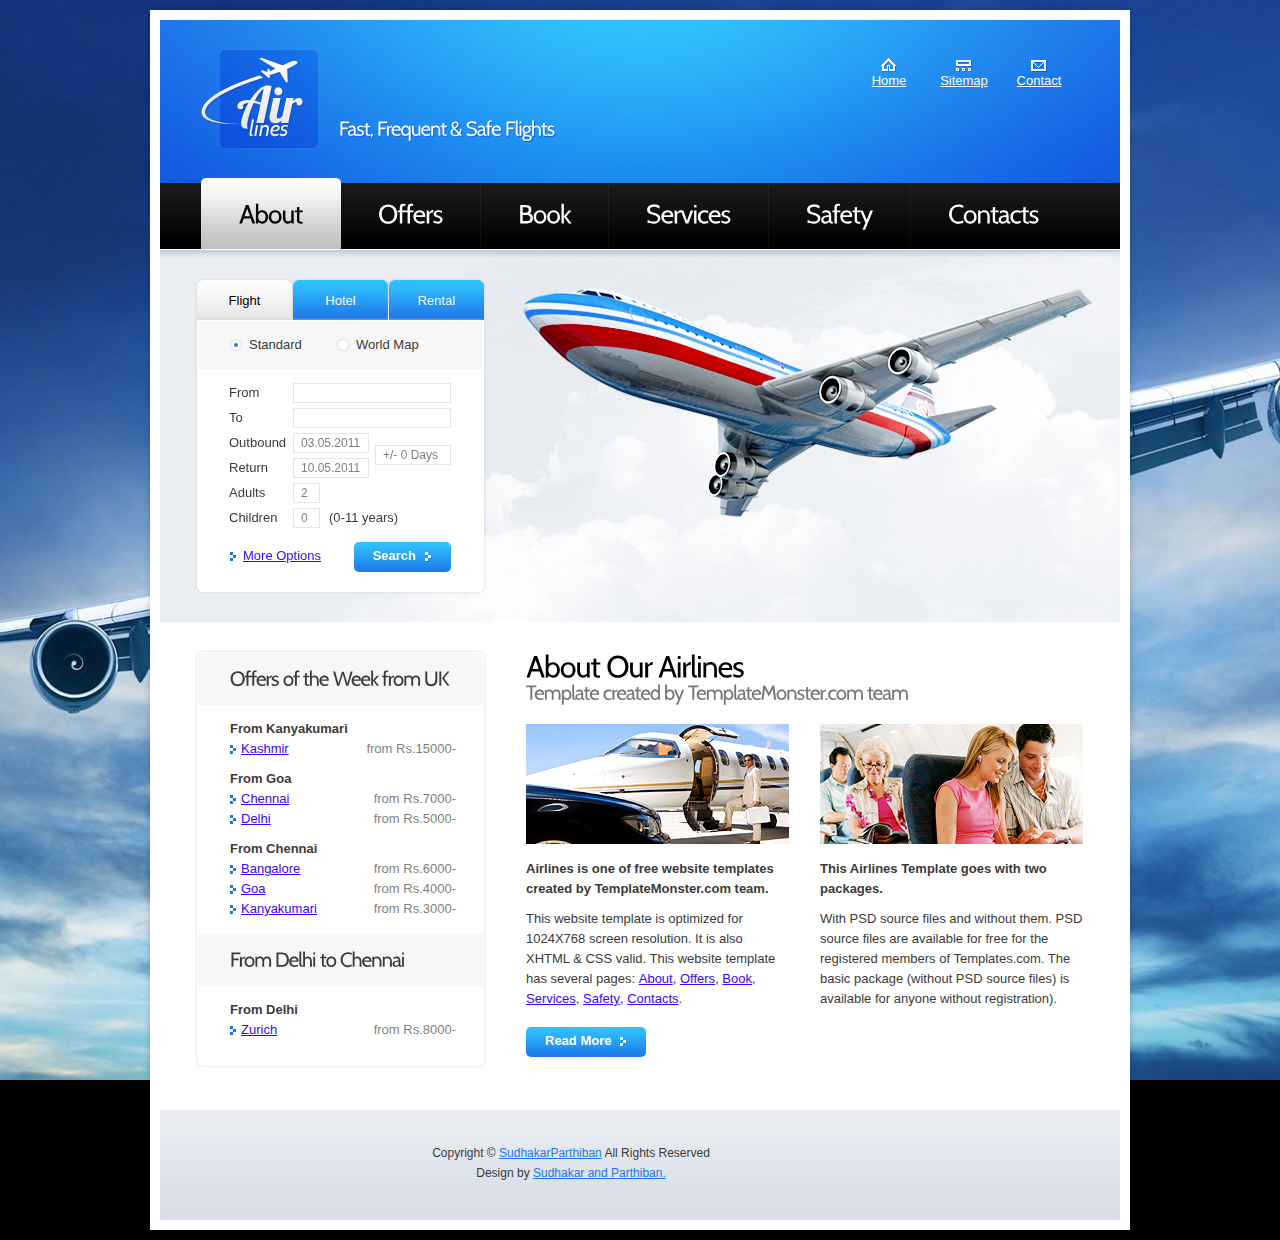
<file: AirLines_Reservation_System/index.html>
<!DOCTYPE html>
<html lang="en">
<head>
<title>AirLines</title>
<meta charset="utf-8">
<link rel="stylesheet" href="css/reset.css" type="text/css" media="all">
<link rel="stylesheet" href="css/layout.css" type="text/css" media="all">
<link rel="stylesheet" href="css/style.css" type="text/css" media="all">
<script type="text/javascript" src="js/jquery-1.5.2.js" ></script>
<script type="text/javascript" src="js/cufon-yui.js"></script>
<script type="text/javascript" src="js/cufon-replace.js"></script>
<script type="text/javascript" src="js/Cabin_400.font.js"></script>
<script type="text/javascript" src="js/tabs.js"></script>
<script type="text/javascript" src="js/jquery.jqtransform.js" ></script>
<script type="text/javascript" src="js/jquery.nivo.slider.pack.js"></script>
<script type="text/javascript" src="js/atooltip.jquery.js"></script>
<script type="text/javascript" src="js/script.js"></script>

<!--[if lt IE 9]>
<script type="text/javascript" src="js/html5.js"></script>
<style type="text/css">.main, .tabs ul.nav a, .content, .button1, .box1, .top { behavior:url("../js/PIE.htc")}</style>
<![endif]-->
</head>
<body id="page1">
<div class="main">
  <!--header -->
  <header>
    <div class="wrapper">
      <h1><a href="index.html" id="logo">AirLines</a></h1>
      <span id="slogan">Fast, Frequent &amp; Safe Flights</span>
      <nav id="top_nav">
        <ul>
          <li><a href="index.html" class="nav1">Home</a></li>
          <li><a href="#" class="nav2">Sitemap</a></li>
          <li><a href="contacts.html" class="nav3">Contact</a></li>
        </ul>
      </nav>
    </div>
    <nav>
      <ul id="menu">
        <li id="menu_active"><a href="index.html"><span><span>About</span></span></a></li>
        <li><a href="offers.html"><span><span>Offers</span></span></a></li>
        <li><a href="book.html"><span><span>Book</span></span></a></li>
        <li><a href="services.html"><span><span>Services</span></span></a></li>
        <li><a href="safety.html"><span><span>Safety</span></span></a></li>
        <li class="end"><a href="contacts.html"><span><span>Contacts</span></span></a></li>
      </ul>
    </nav>
  </header>
  <!-- / header -->
  <!--content -->
  <section id="content">
    <div class="for_banners">
      <article class="col1">
        <div class="tabs">
          <ul class="nav">
            <li class="selected"><a href="#Flight">Flight</a></li>
            <li><a href="#Hotel">Hotel</a></li>
            <li class="end"><a href="#Rental">Rental</a></li>
          </ul>
          <div class="content">
            <div class="tab-content" id="Flight">
              <form id="form_1" action="#" method="post">
                <div>
                  <div class="radio">
                    <div class="wrapper">
                      <input type="radio" name="name1" checked>
                      <span class="left">Standard</span>
                      <input type="radio" name="name1">
                      <span class="left">World Map</span> </div>
                  </div>
                  <div class="row"> <span class="left">From</span>
                    <input type="text" class="input">
                  </div>
                  <div class="row"> <span class="left">To</span>
                    <input type="text" class="input">
                  </div>
                  <div class="wrapper">
                    <div class="col1">
                      <div class="row"> <span class="left">Outbound</span>
                        <input type="text" class="input1" value="03.05.2011"  onblur="if(this.value=='') this.value='03.05.2011'" onFocus="if(this.value =='03.05.2011' ) this.value=''">
                      </div>
                      <div class="row"> <span class="left">Return</span>
                        <input type="text" class="input1" value="10.05.2011"  onblur="if(this.value=='') this.value='10.05.2011'" onFocus="if(this.value =='10.05.2011' ) this.value=''">
                      </div>
                    </div>
                    <input type="text" class="input1 marg_top1" value="+/- 0 Days"  onblur="if(this.value=='') this.value='+/- 0 Days'" onFocus="if(this.value =='+/- 0 Days' ) this.value=''">
                  </div>
                  <div class="row"> <span class="left">Adults</span>
                    <input type="text" class="input2" value="2"  onblur="if(this.value=='') this.value='2'" onFocus="if(this.value =='2' ) this.value=''">
                  </div>
                  <div class="row"> <span class="left">Children</span>
                    <input type="text" class="input2" value="0"  onblur="if(this.value=='') this.value='0'" onFocus="if(this.value =='0' ) this.value=''">
                    <span class="pad_left1">(0-11 years)</span> </div>
                  <div class="wrapper"> <span class="right relative"><a href="#" class="button1"><strong>Search</strong></a></span> <a href="#" class="link1">More Options</a> </div>
                </div>
              </form>
            </div>
            <div class="tab-content" id="Hotel">
              <form id="form_2" action="#" method="post">
                <div>
                  <div class="radio">
                    <div class="wrapper">
                      <input type="checkbox" checked>
                      Our Partners </div>
                  </div>
                  <div class="row"> <span class="left">Location</span>
                    <input type="text" class="input">
                  </div>
                  <div class="row"> <span class="left">Check-in </span>
                    <input type="text" class="input1" value="03.05.2011"  onblur="if(this.value=='') this.value='03.05.2011'" onFocus="if(this.value =='03.05.2011' ) this.value=''">
                    <a href="#" class="help"></a> </div>
                  <div class="row"> <span class="left">Check-out </span>
                    <input type="text" class="input1" value="10.05.2011"  onblur="if(this.value=='') this.value='10.05.2011'" onFocus="if(this.value =='10.05.2011' ) this.value=''">
                    <a href="#" class="help"></a> </div>
                  <div class="row"> <span class="left">Rooms</span>
                    <input type="text" class="input2" value="1"  onblur="if(this.value=='') this.value='1'" onFocus="if(this.value =='1' ) this.value=''">
                    <a href="#" class="help"></a> </div>
                  <div class="row"> <span class="left">Adults</span>
                    <input type="text" class="input2" value="2"  onblur="if(this.value=='') this.value='2'" onFocus="if(this.value =='2' ) this.value=''">
                  </div>
                  <div class="row"> <span class="left">Children</span>
                    <input type="text" class="input2" value="0"  onblur="if(this.value=='') this.value='0'" onFocus="if(this.value =='0' ) this.value=''">
                    <span class="pad_left1">(0-11 years)</span> </div>
                  <div class="wrapper"> <span class="right relative"><a href="#" class="button1"><strong>Search</strong></a></span> <a href="#" class="link1">More Options</a> </div>
                </div>
              </form>
            </div>
            <div class="tab-content" id="Rental">
              <form id="form_3" action="#" method="post">
                <div>
                  <div class="radio">
                    <div class="wrapper">
                      <input type="radio" name="name2" checked>
                      <span class="left">Avis</span>
                      <input type="radio" name="name2">
                      <span class="left">Europcar</span> </div>
                  </div>
                  <div class="row"> <span class="left">Rental location</span>
                    <input type="text" class="input">
                  </div>
                  <div class="row"> <span class="left">Pick-up</span>
                    <input type="text" class="input1" value="03.05.2011"  onblur="if(this.value=='') this.value='03.05.2011'" onFocus="if(this.value =='03.05.2011' ) this.value=''">
                    <input type="text" class="input2" value="12:00"  onblur="if(this.value=='') this.value='12:00'" onFocus="if(this.value =='12:00' ) this.value=''">
                  </div>
                  <div class="row"> <span class="left">Return</span>
                    <input type="text" class="input1" value="10.05.2011"  onblur="if(this.value=='') this.value='10.05.2011'" onFocus="if(this.value =='10.05.2011' ) this.value=''">
                    <input type="text" class="input2" value="12:00"  onblur="if(this.value=='') this.value='12:00'" onFocus="if(this.value =='12:00' ) this.value=''">
                  </div>
                  <div class="row_select"> <span class="left">Miles &amp; More</span>
                    <select>
                      <option>no membership</option>
                    </select>
                  </div>
                  <div class="row_select">
                    <div class="pad_left1"> Country of residence<br>
                      <div class="select1">
                        <select>
                          <option>&nbsp;</option>
                        </select>
                      </div>
                    </div>
                  </div>
                  <div class="wrapper"> <span class="right relative"><a href="#" class="button1"><strong>Search</strong></a></span> </div>
                </div>
              </form>
            </div>
          </div>
        </div>
      </article>
      
    </div>
    <div class="wrapper pad1">
      <article class="col1">
        <div class="box1">
          <h2 class="top">Offers of the Week from UK</h2>
          <div class="pad"> <strong>From Kanyakumari</strong><br>
            <ul class="pad_bot1 list1">
              <li> <span class="right color1">from Rs.15000-</span> <a href="book2.html">Kashmir</a> </li>
            </ul>
            <strong>From Goa</strong><br>
            <ul class="pad_bot1 list1">
              <li> <span class="right color1">from Rs.7000-</span> <a href="book2.html">Chennai</a> </li>
              <li> <span class="right color1">from Rs.5000-</span> <a href="book2.html">Delhi</a> </li>
            </ul>
            <strong>From Chennai</strong><br>
            <ul class="pad_bot2 list1">
              <li> <span class="right color1">from Rs.6000-</span> <a href="book2.html">Bangalore</a> </li>
              <li> <span class="right color1">from Rs.4000-</span> <a href="book2.html">Goa</a> </li>
              <li> <span class="right color1">from Rs.3000-</span> <a href="book2.html">Kanyakumari</a> </li>
            </ul>
          </div>
          <h2>From Delhi to Chennai</h2>
          <div class="pad"> <strong>From Delhi</strong><br>
            <ul class="pad_bot2 list1">
              <li class="pad_bot1"> <span class="right color1">from Rs.8000-</span> <a href="book2.html">Zurich</a> </li>
            </ul>
          </div>
        </div>
      </article>
      <article class="col2">
        <h3>About Our Airlines<span>Template created by TemplateMonster.com team</span></h3>
        <div class="wrapper">
          <article class="cols">
            <figure><img src="images/page1_img1.jpg" alt="" class="pad_bot2"></figure>
            <p class="pad_bot1"><strong>Airlines is one of free website templates created by TemplateMonster.com team.</strong></p>
            <p>This website template is optimized for 1024X768 screen resolution. It is also XHTML &amp; CSS valid. This website template has several pages: <a href="index.html">About</a>, <a href="offers.html">Offers</a>, <a href="book.html">Book</a>, <a href="services.html">Services</a>, <a href="safety.html">Safety</a>, <a href="contacts.html">Contacts</a>.</p>
          </article>
          <article class="cols pad_left1">
            <figure><img src="images/page1_img2.jpg" alt="" class="pad_bot2"></figure>
            <p class="pad_bot1"><strong>This Airlines Template goes with two packages.</strong></p>
            <p>With PSD source files and without them. PSD source files are available for free for the registered members of Templates.com. The basic package (without PSD source files) is available for anyone without registration).</p>
          </article>
        </div>
        <a href="#" class="button1"><strong>Read More</strong></a> </article>
    </div>
  </section>
  <!--content end-->
  <!--footer -->
  <footer>
    <div class="wrapper">
      <div class="links">Copyright &copy; <a href="#">SudhakarParthiban</a> All Rights Reserved<br>
         Design by <a target="_blank" href="">Sudhakar and Parthiban.</a></div>
    </div>
  </footer>
  <!--footer end-->
</div>
<script type="text/javascript">Cufon.now();</script>
<script type="text/javascript">
$(document).ready(function () {
    tabs.init();
});
jQuery(document).ready(function ($) {
    $('#form_1, #form_2, #form_3').jqTransform({
        imgPath: 'jqtransformplugin/img/'
    });
});
$(window).load(function () {
    $('#slider').nivoSlider({
        effect: 'fade', //Specify sets like: 'fold,fade,sliceDown, sliceDownLeft, sliceUp, sliceUpLeft, sliceUpDown, sliceUpDownLeft' 
        slices: 15,
        animSpeed: 500,
        pauseTime: 6000,
        startSlide: 0, //Set starting Slide (0 index)
        directionNav: false, //Next & Prev
        directionNavHide: false, //Only show on hover
        controlNav: false, //1,2,3...
        controlNavThumbs: false, //Use thumbnails for Control Nav
        controlNavThumbsFromRel: false, //Use image rel for thumbs
        controlNavThumbsSearch: '.jpg', //Replace this with...
        controlNavThumbsReplace: '_thumb.jpg', //...this in thumb Image src
        keyboardNav: true, //Use left & right arrows
        pauseOnHover: true, //Stop animation while hovering
        manualAdvance: false, //Force manual transitions
        captionOpacity: 1, //Universal caption opacity
        beforeChange: function () {},
        afterChange: function () {},
        slideshowEnd: function () {} //Triggers after all slides have been shown
    });
});
</script>
</body>
</html>
</file>
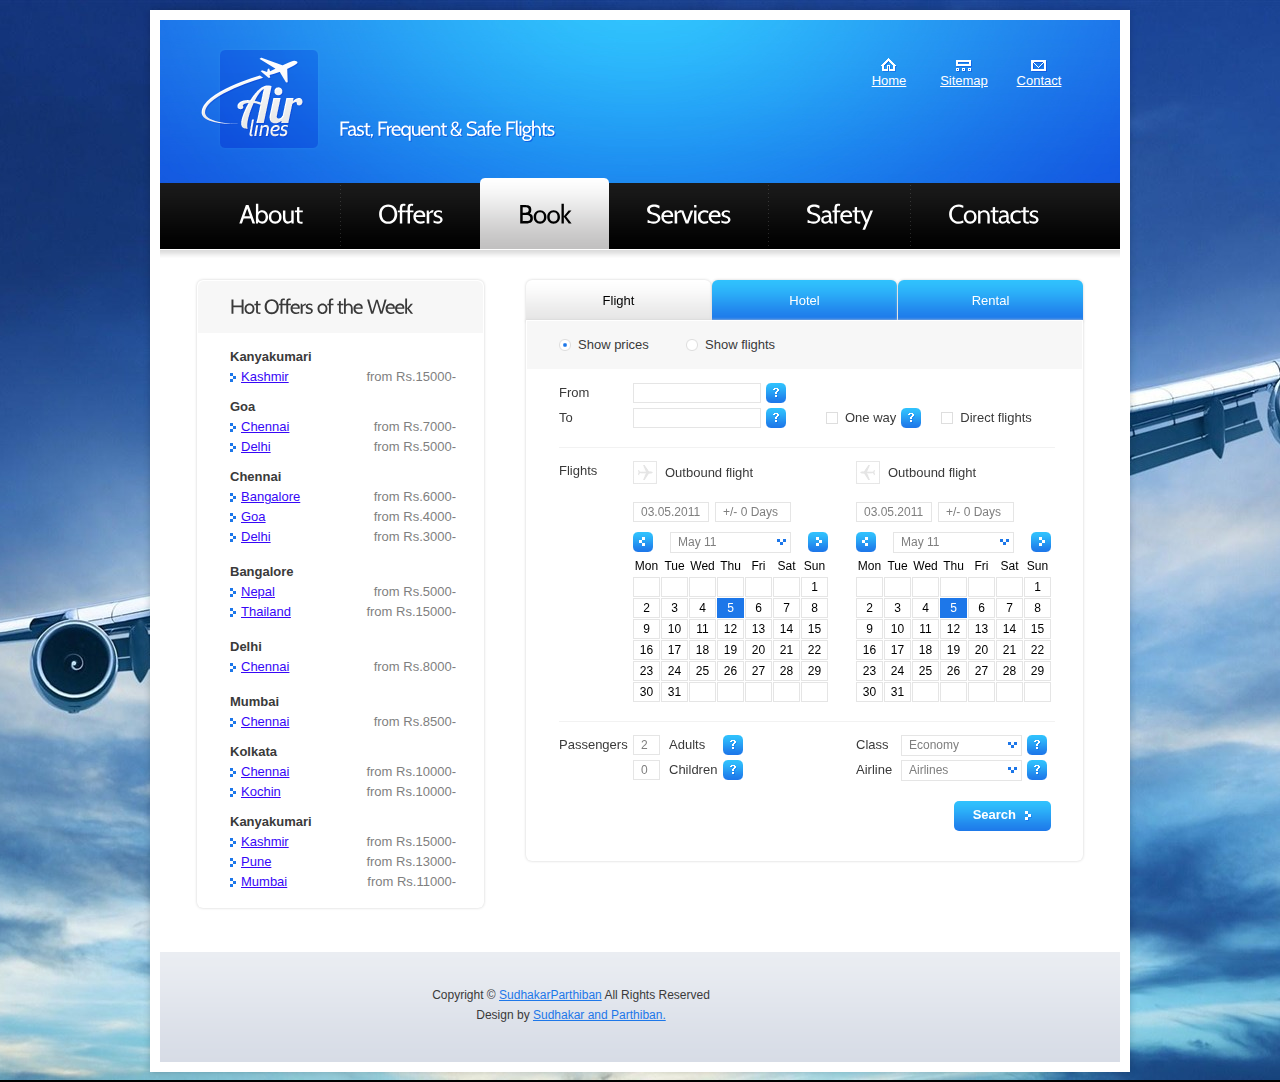
<file: AirLines_Reservation_System/book.html>
<!DOCTYPE html>
<html lang="en">
<head>
<title>AirLines | Book</title>
<meta charset="utf-8">
<link rel="stylesheet" href="css/reset.css" type="text/css" media="all">
<link rel="stylesheet" href="css/layout.css" type="text/css" media="all">
<link rel="stylesheet" href="css/style.css" type="text/css" media="all">
<script type="text/javascript" src="js/jquery-1.5.2.js" ></script>
<script type="text/javascript" src="js/cufon-yui.js"></script>
<script type="text/javascript" src="js/cufon-replace.js"></script>
<script type="text/javascript" src="js/Cabin_400.font.js"></script>
<script type="text/javascript" src="js/tabs.js"></script>
<script type="text/javascript" src="js/jquery.jqtransform.js" ></script>
<script type="text/javascript" src="js/jquery.nivo.slider.pack.js"></script>
<script type="text/javascript" src="js/atooltip.jquery.js"></script>
<script type="text/javascript" src="js/script.js"></script>
<!--[if lt IE 9]>
<script type="text/javascript" src="js/html5.js"></script>
<style type="text/css">.main, .tabs ul.nav a, .content, .button1, .box1, .top { behavior:url("../js/PIE.htc")}</style>
<![endif]-->
</head>
<body id="page3">
<div class="main">
  <!--header -->
  <header>
    <div class="wrapper">
      <h1><a href="index.html" id="logo">AirLines</a></h1>
      <span id="slogan">Fast, Frequent &amp; Safe Flights</span>
      <nav id="top_nav">
        <ul>
          <li><a href="index.html" class="nav1">Home</a></li>
          <li><a href="#" class="nav2">Sitemap</a></li>
          <li><a href="contacts.html" class="nav3">Contact</a></li>
        </ul>
      </nav>
    </div>
    <nav>
      <ul id="menu">
        <li><a href="index.html"><span><span>About</span></span></a></li>
        <li><a href="offers.html"><span><span>Offers</span></span></a></li>
        <li id="menu_active"><a href="book.html"><span><span>Book</span></span></a></li>
        <li><a href="services.html"><span><span>Services</span></span></a></li>
        <li><a href="safety.html"><span><span>Safety</span></span></a></li>
        <li class="end"><a href="contacts.html"><span><span>Contacts</span></span></a></li>
      </ul>
    </nav>
  </header>
  <!-- / header -->
  <!--content -->
  <section id="content">
    <div class="wrapper pad1">
      <article class="col1">
        <div class="box1">
          <h2 class="top">Hot Offers of the Week</h2>
          <div class="pad"> <strong>Kanyakumari</strong><br>
            <ul class="pad_bot1 list1">
              <li> <span class="right color1">from Rs.15000-</span> <a href="book2.html">Kashmir</a> </li>
            </ul>
            <strong>Goa</strong><br>
            <ul class="pad_bot1 list1">
              <li> <span class="right color1">from Rs.7000-</span> <a href="book2.html">Chennai</a> </li>
              <li> <span class="right color1">from Rs.5000-</span> <a href="book2.html">Delhi</a> </li>
            </ul>
            <strong>Chennai</strong><br>
            <ul class="pad_bot2 list1">
              <li> <span class="right color1">from Rs.6000-</span> <a href="book2.html">Bangalore</a> </li>
              <li> <span class="right color1">from Rs.4000-</span> <a href="book2.html">Goa</a> </li>
              <li> <span class="right color1">from Rs.3000-</span> <a href="book2.html">Delhi</a> </li>
            </ul>
            <strong>Bangalore</strong><br>
            <ul class="pad_bot2 list1">
              <li> <span class="right color1">from Rs.5000-</span> <a href="book2.html">Nepal</a> </li>
              <li> <span class="right color1">from Rs.15000-</span> <a href="book2.html">Thailand</a> </li>
            </ul>
            <strong>Delhi</strong><br>
            <ul class="pad_bot2 list1">
              <li> <span class="right color1">from Rs.8000-</span> <a href="book2.html">Chennai</a> </li>
            </ul>
            <strong>Mumbai</strong><br>
            <ul class="pad_bot1 list1">
              <li> <span class="right color1">from Rs.8500-</span> <a href="book2.html">Chennai</a> </li>
            </ul>
            <strong>Kolkata</strong><br>
            <ul class="pad_bot1 list1">
              <li> <span class="right color1">from Rs.10000-</span> <a href="book2.html">Chennai</a> </li>
              <li> <span class="right color1">from Rs.10000-</span> <a href="book2.html">Kochin</a> </li>
            </ul>
            <strong>Kanyakumari</strong><br>
            <ul class="pad_bot2 list1">
              <li> <span class="right color1">from Rs.15000-</span> <a href="book2.html">Kashmir</a> </li>
              <li> <span class="right color1">from Rs.13000-</span> <a href="book2.html">Pune</a> </li>
              <li> <span class="right color1">from Rs.11000-</span> <a href="book2.html">Mumbai</a> </li>
            </ul>
          </div>
        </div>
      </article>
      <article class="col2">
        <div class="tabs2">
          <ul class="nav">
            <li class="selected"><a href="#Flight">Flight</a></li>
            <li><a href="#Hotel">Hotel</a></li>
            <li class="end"><a href="#Rental">Rental</a></li>
          </ul>
          <div class="content">
            <div class="tab-content" id="Flight">
              <form id="form_5" action="#" class="form_5" method="post">
                <div>
                  <div class="radio">
                    <div class="wrapper">
                      <input type="radio" name="name1" checked>
                      <span class="left">Show prices</span>
                      <input type="radio" name="name1">
                      <span class="left">Show flights</span> </div>
                  </div>
                  <div class="pad">
                    <div class="wrapper under">
                      <div class="col1">
                        <div class="row"><span class="left">From</span>
                          <input type="text" class="input">
                          <a href="#" class="help"></a> </div>
                        <div class="row"><span class="left">To</span>
                          <input type="text" class="input">
                          <a href="#" class="help"></a> </div>
                      </div>
                      <div class="check_box">
                        <input type="checkbox">
                        <span>One way</span> <a href="#" class="help"></a> </div>
                      <div class="check_box">
                        <input type="checkbox">
                        <span>Direct flights</span> </div>
                    </div>
                    <div class="wrapper under"> <span class="left">Flights</span>
                      <div class="cols marg_right1">
                        <h6>Outbound flight</h6>
                        <div class="row">
                          <input type="text" class="input1" value="03.05.2011"  onblur="if(this.value=='') this.value='03.05.2011'" onFocus="if(this.value =='03.05.2011' ) this.value=''">
                          <input type="text" class="input1" value="+/- 0 Days"  onblur="if(this.value=='') this.value='+/- 0 Days'" onFocus="if(this.value =='+/- 0 Days' ) this.value=''">
                        </div>
                        <div class="marg_top1">
                          <div class="select1"> <a href="#" class="marker_left"></a>
                            <select>
                              <option>May 11</option>
                              <option>June 11</option>
                              <option>July 11</option>
                            </select>
                            <a href="#" class="marker_right"></a> </div>
                        </div>
                        <div class="calendar">
                          <ul class="thead">
                            <li>Mon</li>
                            <li>Tue</li>
                            <li>Wed</li>
                            <li>Thu</li>
                            <li>Fri</li>
                            <li>Sat</li>
                            <li>Sun</li>
                          </ul>
                          <ul class="tbody">
                            <li><a href="#"></a></li>
                            <li><a href="#"></a></li>
                            <li><a href="#"></a></li>
                            <li><a href="#"></a></li>
                            <li><a href="#"></a></li>
                            <li><a href="#"></a></li>
                            <li><a href="#">1</a></li>
                            <li><a href="#">2</a></li>
                            <li><a href="#">3</a></li>
                            <li><a href="#">4</a></li>
                            <li><a href="#" class="active">5</a></li>
                            <li><a href="#">6</a></li>
                            <li><a href="#">7</a></li>
                            <li><a href="#">8</a></li>
                            <li><a href="#">9</a></li>
                            <li><a href="#">10</a></li>
                            <li><a href="#">11</a></li>
                            <li><a href="#">12</a></li>
                            <li><a href="#">13</a></li>
                            <li><a href="#">14</a></li>
                            <li><a href="#">15</a></li>
                            <li><a href="#">16</a></li>
                            <li><a href="#">17</a></li>
                            <li><a href="#">18</a></li>
                            <li><a href="#">19</a></li>
                            <li><a href="#">20</a></li>
                            <li><a href="#">21</a></li>
                            <li><a href="#">22</a></li>
                            <li><a href="#">23</a></li>
                            <li><a href="#">24</a></li>
                            <li><a href="#">25</a></li>
                            <li><a href="#">26</a></li>
                            <li><a href="#">27</a></li>
                            <li><a href="#">28</a></li>
                            <li><a href="#">29</a></li>
                            <li><a href="#">30</a></li>
                            <li><a href="#">31</a></li>
                            <li><a href="#"></a></li>
                            <li><a href="#"></a></li>
                            <li><a href="#"></a></li>
                            <li><a href="#"></a></li>
                            <li><a href="#"></a></li>
                          </ul>
                        </div>
                      </div>
                      <div class="cols">
                        <h5>Outbound flight</h5>
                        <div class="row">
                          <input type="text" class="input1" value="03.05.2011"  onblur="if(this.value=='') this.value='03.05.2011'" onFocus="if(this.value =='03.05.2011' ) this.value=''">
                          <input type="text" class="input1" value="+/- 0 Days"  onblur="if(this.value=='') this.value='+/- 0 Days'" onFocus="if(this.value =='+/- 0 Days' ) this.value=''">
                        </div>
                        <div class="marg_top1">
                          <div class="select1"> <a href="#" class="marker_left"></a>
                            <select>
                              <option>May 11</option>
                              <option>June 11</option>
                              <option>July 11</option>
                            </select>
                            <a href="#" class="marker_right"></a> </div>
                        </div>
                        <div class="calendar">
                          <ul class="thead">
                            <li>Mon</li>
                            <li>Tue</li>
                            <li>Wed</li>
                            <li>Thu</li>
                            <li>Fri</li>
                            <li>Sat</li>
                            <li>Sun</li>
                          </ul>
                          <ul class="tbody">
                            <li><a href="#"></a></li>
                            <li><a href="#"></a></li>
                            <li><a href="#"></a></li>
                            <li><a href="#"></a></li>
                            <li><a href="#"></a></li>
                            <li><a href="#"></a></li>
                            <li><a href="#">1</a></li>
                            <li><a href="#">2</a></li>
                            <li><a href="#">3</a></li>
                            <li><a href="#">4</a></li>
                            <li><a href="#" class="active">5</a></li>
                            <li><a href="#">6</a></li>
                            <li><a href="#">7</a></li>
                            <li><a href="#">8</a></li>
                            <li><a href="#">9</a></li>
                            <li><a href="#">10</a></li>
                            <li><a href="#">11</a></li>
                            <li><a href="#">12</a></li>
                            <li><a href="#">13</a></li>
                            <li><a href="#">14</a></li>
                            <li><a href="#">15</a></li>
                            <li><a href="#">16</a></li>
                            <li><a href="#">17</a></li>
                            <li><a href="#">18</a></li>
                            <li><a href="#">19</a></li>
                            <li><a href="#">20</a></li>
                            <li><a href="#">21</a></li>
                            <li><a href="#">22</a></li>
                            <li><a href="#">23</a></li>
                            <li><a href="#">24</a></li>
                            <li><a href="#">25</a></li>
                            <li><a href="#">26</a></li>
                            <li><a href="#">27</a></li>
                            <li><a href="#">28</a></li>
                            <li><a href="#">29</a></li>
                            <li><a href="#">30</a></li>
                            <li><a href="#">31</a></li>
                            <li><a href="#"></a></li>
                            <li><a href="#"></a></li>
                            <li><a href="#"></a></li>
                            <li><a href="#"></a></li>
                            <li><a href="#"></a></li>
                          </ul>
                        </div>
                      </div>
                    </div>
                    <div class="wrapper pad_bot1"> <span class="left">Passengers</span>
                      <div class="cols marg_right1">
                        <div class="row">
                          <input type="text" class="input2" value="2"  onblur="if(this.value=='') this.value='2'" onFocus="if(this.value =='2' ) this.value=''">
                          <span class="left">Adults</span> <a href="#" class="help"></a> </div>
                        <div class="row">
                          <input type="text" class="input2" value="0"  onblur="if(this.value=='') this.value='0'" onFocus="if(this.value =='0' ) this.value=''">
                          <span class="left">Children</span> <a href="#" class="help"></a> </div>
                      </div>
                      <div class="cols">
                        <div class="select1"><span class="left">Class</span>
                          <select>
                            <option>Economy</option>
                          </select>
                          <a href="#" class="help"></a> </div>
                        <div class="select1"><span class="left">Airline</span>
                          <select>
                            <option>Airlines</option>
                          </select>
                          <a href="#" class="help"></a> </div>
                      </div>
                      <span class="right relative"><a href="#" class="button1"><strong>Search</strong></a></span> </div>
                  </div>
                </div>
              </form>
            </div>
            <div class="tab-content" id="Hotel">
              <form id="form_6" action="#" class="form_5" method="post">
                <div>
                  <div class="radio">
                    <div class="wrapper">
                      <input type="radio" name="name1" checked>
                      <span class="left">Show prices</span>
                      <input type="radio" name="name1">
                      <span class="left">Show flights</span> </div>
                  </div>
                  <div class="pad">
                    <div class="wrapper under">
                      <div class="col1">
                        <div class="row"><span class="left">From</span>
                          <input type="text" class="input">
                          <a href="#" class="help"></a> </div>
                        <div class="row"><span class="left">To</span>
                          <input type="text" class="input">
                          <a href="#" class="help"></a> </div>
                      </div>
                      <div class="check_box">
                        <input type="checkbox">
                        <span>One way</span> <a href="#" class="help"></a> </div>
                      <div class="check_box">
                        <input type="checkbox">
                        <span>Direct flights</span> </div>
                    </div>
                    <div class="wrapper under"> <span class="left">Flights</span>
                      <div class="cols marg_right1">
                        <h6>Outbound flight</h6>
                        <div class="row">
                          <input type="text" class="input1" value="03.05.2011"  onblur="if(this.value=='') this.value='03.05.2011'" onFocus="if(this.value =='03.05.2011' ) this.value=''">
                          <input type="text" class="input1" value="+/- 0 Days"  onblur="if(this.value=='') this.value='+/- 0 Days'" onFocus="if(this.value =='+/- 0 Days' ) this.value=''">
                        </div>
                        <div class="marg_top1">
                          <div class="select1"> <a href="#" class="marker_left"></a>
                            <select>
                              <option>May 11</option>
                              <option>June 11</option>
                              <option>July 11</option>
                            </select>
                            <a href="#" class="marker_right"></a> </div>
                        </div>
                        <div class="calendar">
                          <ul class="thead">
                            <li>Mon</li>
                            <li>Tue</li>
                            <li>Wed</li>
                            <li>Thu</li>
                            <li>Fri</li>
                            <li>Sat</li>
                            <li>Sun</li>
                          </ul>
                          <ul class="tbody">
                            <li><a href="#"></a></li>
                            <li><a href="#"></a></li>
                            <li><a href="#"></a></li>
                            <li><a href="#"></a></li>
                            <li><a href="#"></a></li>
                            <li><a href="#"></a></li>
                            <li><a href="#">1</a></li>
                            <li><a href="#">2</a></li>
                            <li><a href="#">3</a></li>
                            <li><a href="#">4</a></li>
                            <li><a href="#" class="active">5</a></li>
                            <li><a href="#">6</a></li>
                            <li><a href="#">7</a></li>
                            <li><a href="#">8</a></li>
                            <li><a href="#">9</a></li>
                            <li><a href="#">10</a></li>
                            <li><a href="#">11</a></li>
                            <li><a href="#">12</a></li>
                            <li><a href="#">13</a></li>
                            <li><a href="#">14</a></li>
                            <li><a href="#">15</a></li>
                            <li><a href="#">16</a></li>
                            <li><a href="#">17</a></li>
                            <li><a href="#">18</a></li>
                            <li><a href="#">19</a></li>
                            <li><a href="#">20</a></li>
                            <li><a href="#">21</a></li>
                            <li><a href="#">22</a></li>
                            <li><a href="#">23</a></li>
                            <li><a href="#">24</a></li>
                            <li><a href="#">25</a></li>
                            <li><a href="#">26</a></li>
                            <li><a href="#">27</a></li>
                            <li><a href="#">28</a></li>
                            <li><a href="#">29</a></li>
                            <li><a href="#">30</a></li>
                            <li><a href="#">31</a></li>
                            <li><a href="#"></a></li>
                            <li><a href="#"></a></li>
                            <li><a href="#"></a></li>
                            <li><a href="#"></a></li>
                            <li><a href="#"></a></li>
                          </ul>
                        </div>
                      </div>
                      <div class="cols">
                        <h5>Outbound flight</h5>
                        <div class="row">
                          <input type="text" class="input1" value="03.05.2011"  onblur="if(this.value=='') this.value='03.05.2011'" onFocus="if(this.value =='03.05.2011' ) this.value=''">
                          <input type="text" class="input1" value="+/- 0 Days"  onblur="if(this.value=='') this.value='+/- 0 Days'" onFocus="if(this.value =='+/- 0 Days' ) this.value=''">
                        </div>
                        <div class="marg_top1">
                          <div class="select1"> <a href="#" class="marker_left"></a>
                            <select>
                              <option>May 11</option>
                              <option>June 11</option>
                              <option>July 11</option>
                            </select>
                            <a href="#" class="marker_right"></a> </div>
                        </div>
                        <div class="calendar">
                          <ul class="thead">
                            <li>Mon</li>
                            <li>Tue</li>
                            <li>Wed</li>
                            <li>Thu</li>
                            <li>Fri</li>
                            <li>Sat</li>
                            <li>Sun</li>
                          </ul>
                          <ul class="tbody">
                            <li><a href="#"></a></li>
                            <li><a href="#"></a></li>
                            <li><a href="#"></a></li>
                            <li><a href="#"></a></li>
                            <li><a href="#"></a></li>
                            <li><a href="#"></a></li>
                            <li><a href="#">1</a></li>
                            <li><a href="#">2</a></li>
                            <li><a href="#">3</a></li>
                            <li><a href="#">4</a></li>
                            <li><a href="#" class="active">5</a></li>
                            <li><a href="#">6</a></li>
                            <li><a href="#">7</a></li>
                            <li><a href="#">8</a></li>
                            <li><a href="#">9</a></li>
                            <li><a href="#">10</a></li>
                            <li><a href="#">11</a></li>
                            <li><a href="#">12</a></li>
                            <li><a href="#">13</a></li>
                            <li><a href="#">14</a></li>
                            <li><a href="#">15</a></li>
                            <li><a href="#">16</a></li>
                            <li><a href="#">17</a></li>
                            <li><a href="#">18</a></li>
                            <li><a href="#">19</a></li>
                            <li><a href="#">20</a></li>
                            <li><a href="#">21</a></li>
                            <li><a href="#">22</a></li>
                            <li><a href="#">23</a></li>
                            <li><a href="#">24</a></li>
                            <li><a href="#">25</a></li>
                            <li><a href="#">26</a></li>
                            <li><a href="#">27</a></li>
                            <li><a href="#">28</a></li>
                            <li><a href="#">29</a></li>
                            <li><a href="#">30</a></li>
                            <li><a href="#">31</a></li>
                            <li><a href="#"></a></li>
                            <li><a href="#"></a></li>
                            <li><a href="#"></a></li>
                            <li><a href="#"></a></li>
                            <li><a href="#"></a></li>
                          </ul>
                        </div>
                      </div>
                    </div>
                    <div class="wrapper pad_bot1"> <span class="left">Passengers</span>
                      <div class="cols marg_right1">
                        <div class="row">
                          <input type="text" class="input2" value="2"  onblur="if(this.value=='') this.value='2'" onFocus="if(this.value =='2' ) this.value=''">
                          <span class="left">Adults</span> <a href="#" class="help"></a> </div>
                        <div class="row">
                          <input type="text" class="input2" value="0"  onblur="if(this.value=='') this.value='0'" onFocus="if(this.value =='0' ) this.value=''">
                          <span class="left">Children</span> <a href="#" class="help"></a> </div>
                      </div>
                      <div class="cols">
                        <div class="select1"><span class="left">Class</span>
                          <select>
                            <option>Economy</option>
                          </select>
                          <a href="#" class="help"></a></div>
                        <div class="select1"><span class="left">Airline</span>
                          <select>
                            <option>Airlines</option>
                          </select>
                          <a href="#" class="help"></a></div>
                      </div>
                      <span class="right relative"><a href="#" class="button1" onClick="document.getElementById('form_6').submit()"><strong>Search</strong></a></span> </div>
                  </div>
                </div>
              </form>
            </div>
            <div class="tab-content" id="Rental">
              <form id="form_7" action="#" class="form_5" method="post">
                <div>
                  <div class="radio">
                    <div class="wrapper">
                      <input type="radio" name="name1" checked>
                      <span class="left">Show prices</span>
                      <input type="radio" name="name1">
                      <span class="left">Show flights</span> </div>
                  </div>
                  <div class="pad">
                    <div class="wrapper under">
                      <div class="col1">
                        <div class="row"><span class="left">From</span>
                          <input type="text" class="input">
                          <a href="#" class="help"></a></div>
                        <div class="row"><span class="left">To</span>
                          <input type="text" class="input">
                          <a href="#" class="help"></a></div>
                      </div>
                      <div class="check_box">
                        <input type="checkbox">
                        <span>One way</span><a href="#" class="help"></a></div>
                      <div class="check_box">
                        <input type="checkbox">
                        <span>Direct flights</span></div>
                    </div>
                    <div class="wrapper under"> <span class="left">Flights</span>
                      <div class="cols marg_right1">
                        <h6>Outbound flight</h6>
                        <div class="row">
                          <input type="text" class="input1" value="03.05.2011"  onblur="if(this.value=='') this.value='03.05.2011'" onFocus="if(this.value =='03.05.2011' ) this.value=''">
                          <input type="text" class="input1" value="+/- 0 Days"  onblur="if(this.value=='') this.value='+/- 0 Days'" onFocus="if(this.value =='+/- 0 Days' ) this.value=''">
                        </div>
                        <div class="marg_top1">
                          <div class="select1"> <a href="#" class="marker_left"></a>
                            <select>
                              <option>May 11</option>
                              <option>June 11</option>
                              <option>July 11</option>
                            </select>
                            <a href="#" class="marker_right"></a> </div>
                        </div>
                        <div class="calendar">
                          <ul class="thead">
                            <li>Mon</li>
                            <li>Tue</li>
                            <li>Wed</li>
                            <li>Thu</li>
                            <li>Fri</li>
                            <li>Sat</li>
                            <li>Sun</li>
                          </ul>
                          <ul class="tbody">
                            <li><a href="#"></a></li>
                            <li><a href="#"></a></li>
                            <li><a href="#"></a></li>
                            <li><a href="#"></a></li>
                            <li><a href="#"></a></li>
                            <li><a href="#"></a></li>
                            <li><a href="#">1</a></li>
                            <li><a href="#">2</a></li>
                            <li><a href="#">3</a></li>
                            <li><a href="#">4</a></li>
                            <li><a href="#" class="active">5</a></li>
                            <li><a href="#">6</a></li>
                            <li><a href="#">7</a></li>
                            <li><a href="#">8</a></li>
                            <li><a href="#">9</a></li>
                            <li><a href="#">10</a></li>
                            <li><a href="#">11</a></li>
                            <li><a href="#">12</a></li>
                            <li><a href="#">13</a></li>
                            <li><a href="#">14</a></li>
                            <li><a href="#">15</a></li>
                            <li><a href="#">16</a></li>
                            <li><a href="#">17</a></li>
                            <li><a href="#">18</a></li>
                            <li><a href="#">19</a></li>
                            <li><a href="#">20</a></li>
                            <li><a href="#">21</a></li>
                            <li><a href="#">22</a></li>
                            <li><a href="#">23</a></li>
                            <li><a href="#">24</a></li>
                            <li><a href="#">25</a></li>
                            <li><a href="#">26</a></li>
                            <li><a href="#">27</a></li>
                            <li><a href="#">28</a></li>
                            <li><a href="#">29</a></li>
                            <li><a href="#">30</a></li>
                            <li><a href="#">31</a></li>
                            <li><a href="#"></a></li>
                            <li><a href="#"></a></li>
                            <li><a href="#"></a></li>
                            <li><a href="#"></a></li>
                            <li><a href="#"></a></li>
                          </ul>
                        </div>
                      </div>
                      <div class="cols">
                        <h5>Outbound flight</h5>
                        <div class="row">
                          <input type="text" class="input1" value="03.05.2011"  onblur="if(this.value=='') this.value='03.05.2011'" onFocus="if(this.value =='03.05.2011' ) this.value=''">
                          <input type="text" class="input1" value="+/- 0 Days"  onblur="if(this.value=='') this.value='+/- 0 Days'" onFocus="if(this.value =='+/- 0 Days' ) this.value=''">
                        </div>
                        <div class="marg_top1">
                          <div class="select1"> <a href="#" class="marker_left"></a>
                            <select>
                              <option>May 11</option>
                              <option>June 11</option>
                              <option>July 11</option>
                            </select>
                            <a href="#" class="marker_right"></a> </div>
                        </div>
                        <div class="calendar">
                          <ul class="thead">
                            <li>Mon</li>
                            <li>Tue</li>
                            <li>Wed</li>
                            <li>Thu</li>
                            <li>Fri</li>
                            <li>Sat</li>
                            <li>Sun</li>
                          </ul>
                          <ul class="tbody">
                            <li><a href="#"></a></li>
                            <li><a href="#"></a></li>
                            <li><a href="#"></a></li>
                            <li><a href="#"></a></li>
                            <li><a href="#"></a></li>
                            <li><a href="#"></a></li>
                            <li><a href="#">1</a></li>
                            <li><a href="#">2</a></li>
                            <li><a href="#">3</a></li>
                            <li><a href="#">4</a></li>
                            <li><a href="#" class="active">5</a></li>
                            <li><a href="#">6</a></li>
                            <li><a href="#">7</a></li>
                            <li><a href="#">8</a></li>
                            <li><a href="#">9</a></li>
                            <li><a href="#">10</a></li>
                            <li><a href="#">11</a></li>
                            <li><a href="#">12</a></li>
                            <li><a href="#">13</a></li>
                            <li><a href="#">14</a></li>
                            <li><a href="#">15</a></li>
                            <li><a href="#">16</a></li>
                            <li><a href="#">17</a></li>
                            <li><a href="#">18</a></li>
                            <li><a href="#">19</a></li>
                            <li><a href="#">20</a></li>
                            <li><a href="#">21</a></li>
                            <li><a href="#">22</a></li>
                            <li><a href="#">23</a></li>
                            <li><a href="#">24</a></li>
                            <li><a href="#">25</a></li>
                            <li><a href="#">26</a></li>
                            <li><a href="#">27</a></li>
                            <li><a href="#">28</a></li>
                            <li><a href="#">29</a></li>
                            <li><a href="#">30</a></li>
                            <li><a href="#">31</a></li>
                            <li><a href="#"></a></li>
                            <li><a href="#"></a></li>
                            <li><a href="#"></a></li>
                            <li><a href="#"></a></li>
                            <li><a href="#"></a></li>
                          </ul>
                        </div>
                      </div>
                    </div>
                    <div class="wrapper pad_bot1"> <span class="left">Passengers</span>
                      <div class="cols marg_right1">
                        <div class="row">
                          <input type="text" class="input2" value="2"  onblur="if(this.value=='') this.value='2'" onFocus="if(this.value =='2' ) this.value=''">
                          <span class="left">Adults</span> <a href="#" class="help"></a> </div>
                        <div class="row">
                          <input type="text" class="input2" value="0"  onblur="if(this.value=='') this.value='0'" onFocus="if(this.value =='0' ) this.value=''">
                          <span class="left">Children</span> <a href="#" class="help"></a> </div>
                      </div>
                      <div class="cols">
                        <div class="select1"><span class="left">Class</span>
                          <select>
                            <option>Economy</option>
                          </select>
                          <a href="#" class="help"></a> </div>
                        <div class="select1"><span class="left">Airline</span>
                          <select>
                            <option>Airlines</option>
                          </select>
                          <a href="#" class="help"></a> </div>
                      </div>
                      <span class="right relative"><a href="#" class="button1"><strong>Search</strong></a></span> </div>
                  </div>
                </div>
              </form>
            </div>
          </div>
        </div>
      </article>
    </div>
  </section>
  <!--content end-->
  <!--footer -->
  <footer>
    <div class="wrapper">
      <div class="links">Copyright &copy; <a href="#">SudhakarParthiban</a> All Rights Reserved<br>
         Design by <a target="_blank" href="">Sudhakar and Parthiban.</a></div>
    </div>
  </footer>
  <!--footer end-->
</div>
<script type="text/javascript">Cufon.now();</script>
<script type="text/javascript">
jQuery(document).ready(function ($) {
    $('.form_5').jqTransform({
        imgPath: 'jqtransformplugin/img/'
    });
});
$(document).ready(function () {
    tabs2.init();
});
</script>
</body>
</html>
</file>
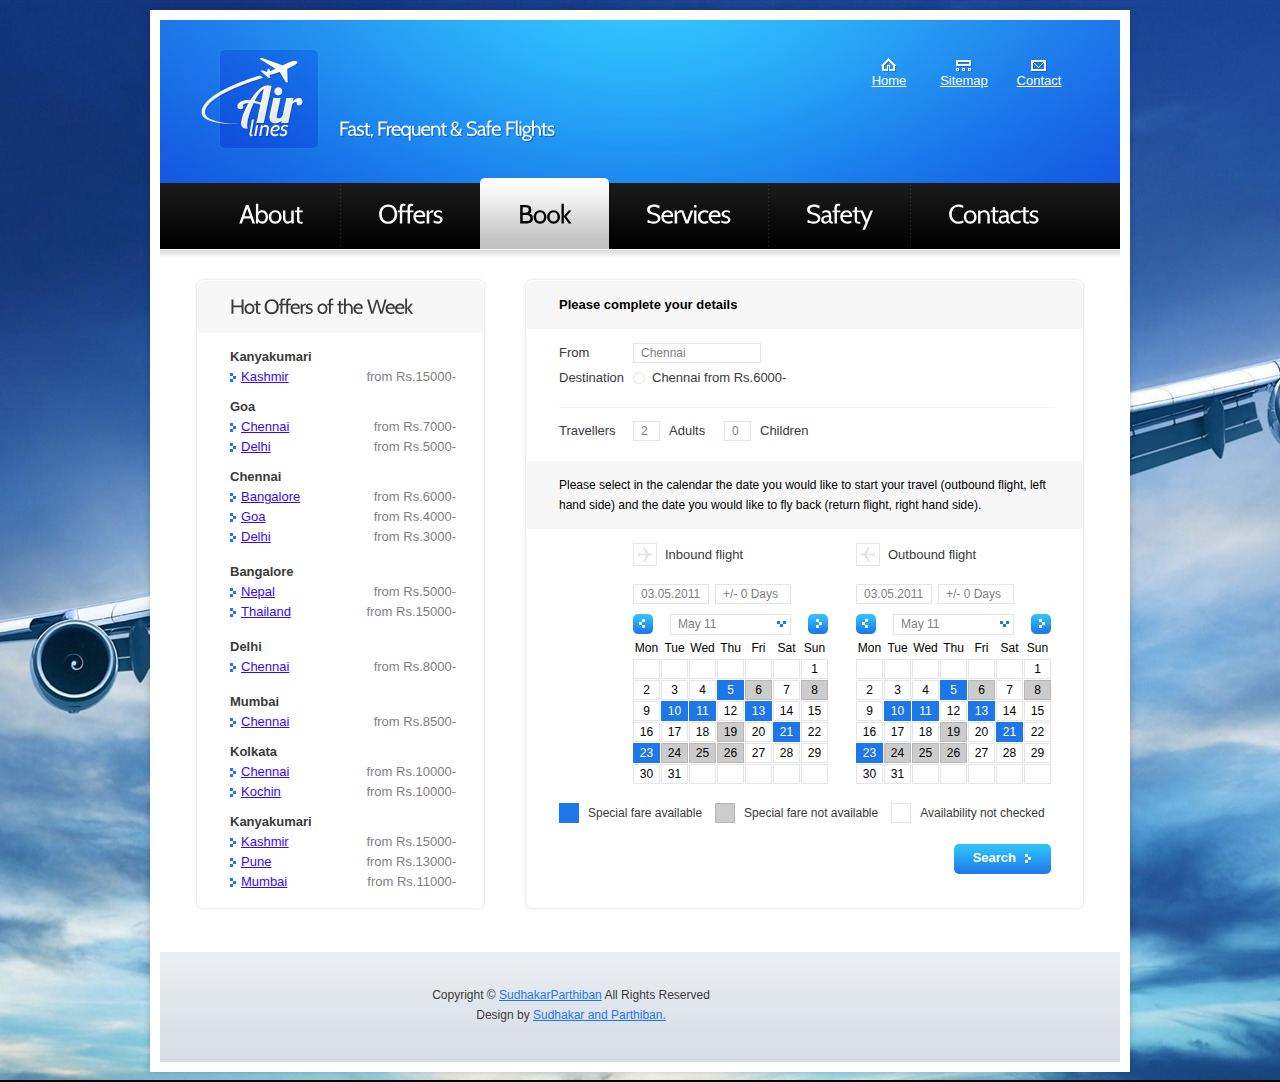
<file: AirLines_Reservation_System/book2.html>
<!DOCTYPE html>
<html lang="en">
<head>
<title>AirLines | Book 2</title>
<meta charset="utf-8">
<link rel="stylesheet" href="css/reset.css" type="text/css" media="all">
<link rel="stylesheet" href="css/layout.css" type="text/css" media="all">
<link rel="stylesheet" href="css/style.css" type="text/css" media="all">
<script type="text/javascript" src="js/jquery-1.5.2.js" ></script>
<script type="text/javascript" src="js/cufon-yui.js"></script>
<script type="text/javascript" src="js/cufon-replace.js"></script>
<script type="text/javascript" src="js/Cabin_400.font.js"></script>
<script type="text/javascript" src="js/tabs.js"></script>
<script type="text/javascript" src="js/jquery.jqtransform.js" ></script>
<script type="text/javascript" src="js/jquery.nivo.slider.pack.js"></script>
<script type="text/javascript" src="js/atooltip.jquery.js"></script>
<script type="text/javascript" src="js/script.js"></script>
<!--[if lt IE 9]>
<script type="text/javascript" src="js/html5.js"></script>
<style type="text/css">.main, .tabs ul.nav a, .content, .button1, .box1, .top { behavior:url("../js/PIE.htc")}</style>
<![endif]-->
</head>
<body id="page3">
<div class="main">
  <!--header -->
  <header>
    <div class="wrapper">
      <h1><a href="index.html" id="logo">AirLines</a></h1>
      <span id="slogan">Fast, Frequent &amp; Safe Flights</span>
      <nav id="top_nav">
        <ul>
          <li><a href="index.html" class="nav1">Home</a></li>
          <li><a href="#" class="nav2">Sitemap</a></li>
          <li><a href="contacts.html" class="nav3">Contact</a></li>
        </ul>
      </nav>
    </div>
    <nav>
      <ul id="menu">
        <li><a href="index.html"><span><span>About</span></span></a></li>
        <li><a href="offers.html"><span><span>Offers</span></span></a></li>
        <li id="menu_active"><a href="book.html"><span><span>Book</span></span></a></li>
        <li><a href="services.html"><span><span>Services</span></span></a></li>
        <li><a href="safety.html"><span><span>Safety</span></span></a></li>
        <li class="end"><a href="contacts.html"><span><span>Contacts</span></span></a></li>
      </ul>
    </nav>
  </header>
  <!-- header -->
  <!--content -->
  <section id="content">
    <div class="wrapper pad1">
      <article class="col1">
        <div class="box1">
          <h2 class="top">Hot Offers of the Week</h2>
          <div class="pad"> <strong>Kanyakumari</strong><br>
            <ul class="pad_bot1 list1">
              <li> <span class="right color1">from Rs.15000-</span> <a href="book2.html">Kashmir</a> </li>
            </ul>
            <strong>Goa</strong><br>
            <ul class="pad_bot1 list1">
              <li> <span class="right color1">from Rs.7000-</span> <a href="book2.html">Chennai</a> </li>
              <li> <span class="right color1">from Rs.5000-</span> <a href="book2.html">Delhi</a> </li>
            </ul>
            <strong>Chennai</strong><br>
            <ul class="pad_bot2 list1">
              <li> <span class="right color1">from Rs.6000-</span> <a href="book2.html">Bangalore</a> </li>
              <li> <span class="right color1">from Rs.4000-</span> <a href="book2.html">Goa</a> </li>
              <li> <span class="right color1">from Rs.3000-</span> <a href="book2.html">Delhi</a> </li>
            </ul>
            <strong>Bangalore</strong><br>
            <ul class="pad_bot2 list1">
              <li> <span class="right color1">from Rs.5000-</span> <a href="book2.html">Nepal</a> </li>
              <li> <span class="right color1">from Rs.15000-</span> <a href="book2.html">Thailand</a> </li>
            </ul>
            <strong>Delhi</strong><br>
            <ul class="pad_bot2 list1">
              <li> <span class="right color1">from Rs.8000-</span> <a href="book2.html">Chennai</a> </li>
            </ul>
            <strong>Mumbai</strong><br>
            <ul class="pad_bot1 list1">
              <li> <span class="right color1">from Rs.8500-</span> <a href="book2.html">Chennai</a> </li>
            </ul>
            <strong>Kolkata</strong><br>
            <ul class="pad_bot1 list1">
              <li> <span class="right color1">from Rs.10000-</span> <a href="book2.html">Chennai</a> </li>
              <li> <span class="right color1">from Rs.10000-</span> <a href="book2.html">Kochin</a> </li>
            </ul>
            <strong>Kanyakumari</strong><br>
            <ul class="pad_bot2 list1">
              <li> <span class="right color1">from Rs.15000-</span> <a href="book2.html">Kashmir</a> </li>
              <li> <span class="right color1">from Rs.13000-</span> <a href="book2.html">Pune</a> </li>
              <li> <span class="right color1">from Rs.11000-</span> <a href="book2.html">Mumbai</a> </li>
            </ul>
          </div>
        </div>
      </article>
      <article class="col2">
        <div class="box1">
          <div class="box2 top"> <strong>Please complete your details</strong> </div>
          <form id="form_8" action="#" class="form_5" method="post">
            <div>
              <div class="pad">
                <div class="wrapper under">
                  <div class="col1">
                    <div class="row"> <span class="left">From</span>
                      <input type="text" class="input" value="Chennai"  onblur="if(this.value=='') this.value='Chennai'" onFocus="if(this.value =='Chennai' ) this.value=''">
                    </div>
                    <div class="row"> <span class="left">Destination</span>
                      <input type="radio" name="name">
                      Chennai from Rs.6000- </div>
                  </div>
                </div>
                <div class="wrapper pad_bot2"> <span class="left">Travellers</span>
                  <div class="col2">
                    <input type="text" class="input2" value="2"  onblur="if(this.value=='') this.value='2'" onFocus="if(this.value =='2' ) this.value=''">
                    <span class="left">Adults</span>
                    <input type="text" class="input2" value="0"  onblur="if(this.value=='') this.value='0'" onFocus="if(this.value =='0' ) this.value=''">
                    <span class="left">Children</span> </div>
                </div>
              </div>
              <div class="box2"> Please select in the calendar the date you would like to start your travel (outbound flight, left hand side) and the date you would like to fly back (return flight, right hand side). </div>
              <div class="pad">
                <div class="wrapper"> <span class="left">&nbsp;</span>
                  <div class="cols marg_right1">
                    <h6>Inbound flight</h6>
                    <div class="row">
                      <input type="text" class="input1" value="03.05.2011"  onblur="if(this.value=='') this.value='03.05.2011'" onFocus="if(this.value =='03.05.2011' ) this.value=''">
                      <input type="text" class="input1" value="+/- 0 Days"  onblur="if(this.value=='') this.value='+/- 0 Days'" onFocus="if(this.value =='+/- 0 Days' ) this.value=''">
                    </div>
                    <div class="marg_top1">
                      <div class="select1"> <a href="#" class="marker_left"></a>
                        <select>
                          <option>May 11</option>
                          <option>June 11</option>
                          <option>July 11</option>
                        </select>
                        <a href="#" class="marker_right"></a> </div>
                    </div>
                    <div class="calendar">
                      <ul class="thead">
                        <li>Mon</li>
                        <li>Tue</li>
                        <li>Wed</li>
                        <li>Thu</li>
                        <li>Fri</li>
                        <li>Sat</li>
                        <li>Sun</li>
                      </ul>
                      <ul class="tbody">
                        <li><a href="#"></a></li>
                        <li><a href="#"></a></li>
                        <li><a href="#"></a></li>
                        <li><a href="#"></a></li>
                        <li><a href="#"></a></li>
                        <li><a href="#"></a></li>
                        <li><a href="#">1</a></li>
                        <li><a href="#">2</a></li>
                        <li><a href="#">3</a></li>
                        <li><a href="#">4</a></li>
                        <li><a href="#" class="active">5</a></li>
                        <li><a href="#" class="selected">6</a></li>
                        <li><a href="#">7</a></li>
                        <li><a href="#" class="selected">8</a></li>
                        <li><a href="#">9</a></li>
                        <li><a href="#" class="active">10</a></li>
                        <li><a href="#" class="active">11</a></li>
                        <li><a href="#">12</a></li>
                        <li><a href="#" class="active">13</a></li>
                        <li><a href="#">14</a></li>
                        <li><a href="#">15</a></li>
                        <li><a href="#">16</a></li>
                        <li><a href="#">17</a></li>
                        <li><a href="#">18</a></li>
                        <li><a href="#" class="selected">19</a></li>
                        <li><a href="#">20</a></li>
                        <li><a href="#" class="active">21</a></li>
                        <li><a href="#">22</a></li>
                        <li><a href="#" class="active">23</a></li>
                        <li><a href="#" class="selected">24</a></li>
                        <li><a href="#" class="selected">25</a></li>
                        <li><a href="#" class="selected">26</a></li>
                        <li><a href="#">27</a></li>
                        <li><a href="#">28</a></li>
                        <li><a href="#">29</a></li>
                        <li><a href="#">30</a></li>
                        <li><a href="#">31</a></li>
                        <li><a href="#"></a></li>
                        <li><a href="#"></a></li>
                        <li><a href="#"></a></li>
                        <li><a href="#"></a></li>
                        <li><a href="#"></a></li>
                      </ul>
                    </div>
                  </div>
                  <div class="cols">
                    <h5>Outbound flight</h5>
                    <div class="row">
                      <input type="text" class="input1" value="03.05.2011"  onblur="if(this.value=='') this.value='03.05.2011'" onFocus="if(this.value =='03.05.2011' ) this.value=''">
                      <input type="text" class="input1" value="+/- 0 Days"  onblur="if(this.value=='') this.value='+/- 0 Days'" onFocus="if(this.value =='+/- 0 Days' ) this.value=''">
                    </div>
                    <div class="marg_top1">
                      <div class="select1"> <a href="#" class="marker_left"></a>
                        <select>
                          <option>May 11</option>
                          <option>June 11</option>
                          <option>July 11</option>
                        </select>
                        <a href="#" class="marker_right"></a> </div>
                    </div>
                    <div class="calendar">
                      <ul class="thead">
                        <li>Mon</li>
                        <li>Tue</li>
                        <li>Wed</li>
                        <li>Thu</li>
                        <li>Fri</li>
                        <li>Sat</li>
                        <li>Sun</li>
                      </ul>
                      <ul class="tbody">
                        <li><a href="#"></a></li>
                        <li><a href="#"></a></li>
                        <li><a href="#"></a></li>
                        <li><a href="#"></a></li>
                        <li><a href="#"></a></li>
                        <li><a href="#"></a></li>
                        <li><a href="#">1</a></li>
                        <li><a href="#">2</a></li>
                        <li><a href="#">3</a></li>
                        <li><a href="#">4</a></li>
                        <li><a href="#" class="active">5</a></li>
                        <li><a href="#" class="selected">6</a></li>
                        <li><a href="#">7</a></li>
                        <li><a href="#" class="selected">8</a></li>
                        <li><a href="#">9</a></li>
                        <li><a href="#" class="active">10</a></li>
                        <li><a href="#" class="active">11</a></li>
                        <li><a href="#">12</a></li>
                        <li><a href="#" class="active">13</a></li>
                        <li><a href="#">14</a></li>
                        <li><a href="#">15</a></li>
                        <li><a href="#">16</a></li>
                        <li><a href="#">17</a></li>
                        <li><a href="#">18</a></li>
                        <li><a href="#" class="selected">19</a></li>
                        <li><a href="#">20</a></li>
                        <li><a href="#" class="active">21</a></li>
                        <li><a href="#">22</a></li>
                        <li><a href="#" class="active">23</a></li>
                        <li><a href="#" class="selected">24</a></li>
                        <li><a href="#" class="selected">25</a></li>
                        <li><a href="#" class="selected">26</a></li>
                        <li><a href="#">27</a></li>
                        <li><a href="#">28</a></li>
                        <li><a href="#">29</a></li>
                        <li><a href="#">30</a></li>
                        <li><a href="#">31</a></li>
                        <li><a href="#"></a></li>
                        <li><a href="#"></a></li>
                        <li><a href="#"></a></li>
                        <li><a href="#"></a></li>
                        <li><a href="#"></a></li>
                      </ul>
                    </div>
                  </div>
                </div>
                <div class="wrapper pad_bot1">
                  <div class="markers"> <strong class="active"></strong> <span>Special fare available</span> <strong class="selected"></strong> <span>Special fare not available</span> <strong></strong> <span class="end">Availability not checked</span> </div>
                  <span class="right relative"><a href="#" class="button1"><strong>Search</strong></a></span> </div>
              </div>
            </div>
          </form>
        </div>
      </article>
    </div>
  </section>
  <!--content end-->
  <!--footer -->
  <footer>
    <div class="wrapper">
      <div class="links">Copyright &copy; <a href="#">SudhakarParthiban</a> All Rights Reserved<br>
        Design by <a target="_blank" href="">Sudhakar and Parthiban.</a></div>
    </div>
  </footer>
  <!--footer end-->
</div>
<script type="text/javascript">Cufon.now();</script>
<script type="text/javascript">
jQuery(document).ready(function ($) {
    $('.form_5').jqTransform({
        imgPath: 'jqtransformplugin/img/'
    });
});
</script>
</body>
</html>
</file>
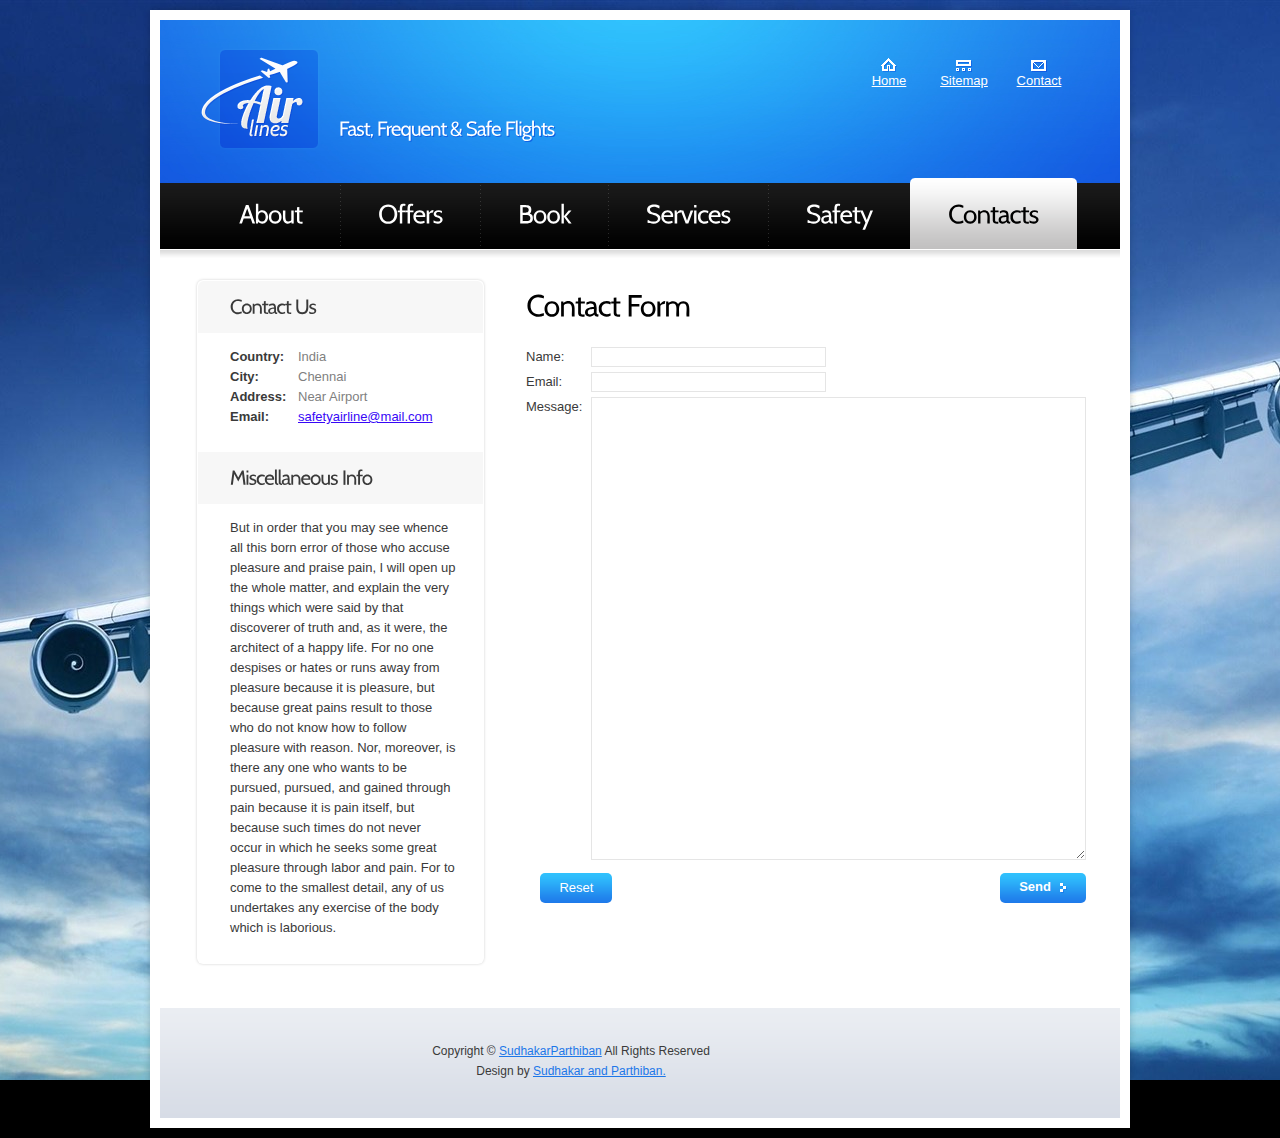
<file: AirLines_Reservation_System/contacts.html>
<!DOCTYPE html>
<html lang="en">
<head>
<title>AirLines | Contacts</title>
<meta charset="utf-8">
<link rel="stylesheet" href="css/reset.css" type="text/css" media="all">
<link rel="stylesheet" href="css/layout.css" type="text/css" media="all">
<link rel="stylesheet" href="css/style.css" type="text/css" media="all">
<script type="text/javascript" src="js/jquery-1.5.2.js" ></script>
<script type="text/javascript" src="js/cufon-yui.js"></script>
<script type="text/javascript" src="js/cufon-replace.js"></script>
<script type="text/javascript" src="js/Cabin_400.font.js"></script>
<script type="text/javascript" src="js/tabs.js"></script>
<script type="text/javascript" src="js/jquery.jqtransform.js" ></script>
<script type="text/javascript" src="js/jquery.nivo.slider.pack.js"></script>
<script type="text/javascript" src="js/atooltip.jquery.js"></script>
<script type="text/javascript" src="js/script.js"></script>
<!--[if lt IE 9]>
<script type="text/javascript" src="js/html5.js"></script>
<style type="text/css">.main, .tabs ul.nav a, .content, .button1, .box1, .top { behavior:url("../js/PIE.htc")}</style>
<![endif]-->
</head>
<body id="page6">
<div class="main">
  <!--header -->
  <header>
    <div class="wrapper">
      <h1><a href="index.html" id="logo">AirLines</a></h1>
      <span id="slogan">Fast, Frequent &amp; Safe Flights</span>
      <nav id="top_nav">
        <ul>
          <li><a href="index.html" class="nav1">Home</a></li>
          <li><a href="#" class="nav2">Sitemap</a></li>
          <li><a href="contacts.html" class="nav3">Contact</a></li>
        </ul>
      </nav>
    </div>
    <nav>
      <ul id="menu">
        <li><a href="index.html"><span><span>About</span></span></a></li>
        <li><a href="offers.html"><span><span>Offers</span></span></a></li>
        <li><a href="book.html"><span><span>Book</span></span></a></li>
        <li><a href="services.html"><span><span>Services</span></span></a></li>
        <li><a href="safety.html"><span><span>Safety</span></span></a></li>
        <li id="menu_active" class="end"><a href="contacts.html"><span><span>Contacts</span></span></a></li>
      </ul>
    </nav>
  </header>
  <!-- / header -->
  <!--content -->
  <section id="content">
    <div class="wrapper pad1">
      <article class="col1">
        <div class="box1">
          <h2 class="top">Contact Us</h2>
          <div class="pad">
            <div class="wrapper pad_bot1">
              <p class="cols pad_bot2"><strong>Country:<br>
                City:<br>
                Address:<br>
                Email:</strong></p>
              <p class="color1 pad_bot2">India<br>
                Chennai<br>
                Near Airport<br>
                <a href="#">safetyairline@mail.com</a></p>
            </div>
          </div>
          <h2>Miscellaneous Info</h2>
          <div class="pad pad_bot1">
            <p class="pad_bot2">But in order that you may see whence all this born error of those who accuse pleasure and praise pain, I will open up the whole matter, and explain the very things which were said by that discoverer of truth and, as it were, the architect of a happy life. For no one despises or hates or runs away from pleasure because it is pleasure, but because great pains result to those who do not know how to follow pleasure with reason. Nor, moreover, is there any one who wants to be pursued, pursued, and gained through pain because it is pain itself, but because such times do not never occur in which he seeks some great pleasure through labor and pain. For to come to the smallest detail, any of us undertakes any exercise of the body which is laborious.</p>
          </div>
        </div>
      </article>
      <article class="col2">
        <h3 class="pad_top1">Contact Form</h3>
        <form id="ContactForm" action="#">
          <div>
            <div  class="wrapper"> <span>Name:</span>
              <input type="text" class="input" >
            </div>
            <div  class="wrapper"> <span>Email:</span>
              <input type="text" class="input" >
            </div>
            <div  class="textarea_box"> <span>Message:</span>
              <textarea name="textarea" cols="1" rows="1"></textarea>
            </div>
            <a href="index.html" class="button1" onclick="submit"><strong>Send</strong></a>&nbsp;&nbsp;&nbsp; <input type="reset" class="button1"><strong></strong></a> </div>
        </form>
      </article>
    </div>
  </section>
  <!--content end-->
  <!--footer -->
  <footer>
    <div class="wrapper">
      <div class="links">Copyright &copy; <a href="#">SudhakarParthiban</a> All Rights Reserved<br>
        Design by <a target="_blank" href="">Sudhakar and Parthiban.</a></div>
    </div>
  </footer>
  <!--footer end-->
</div>
<script type="text/javascript">Cufon.now();</script>
</body>
</html>
</file>
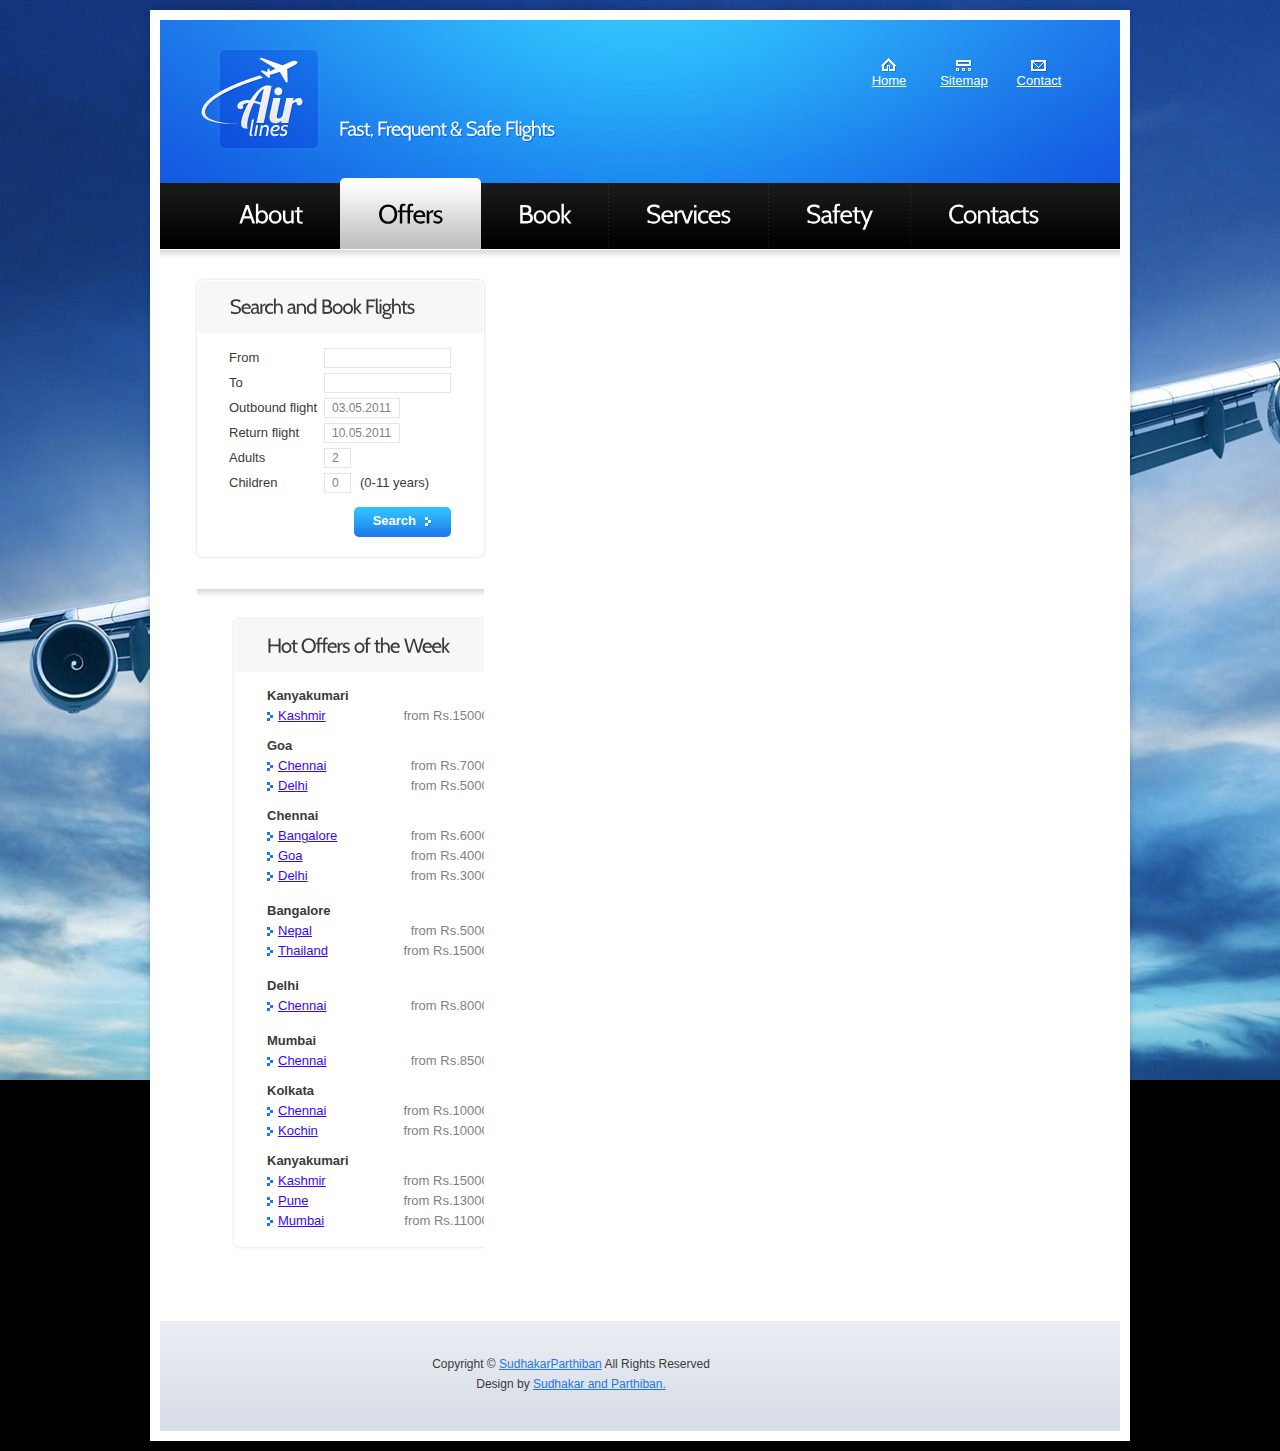
<file: AirLines_Reservation_System/offers.html>
<!DOCTYPE html>
<html lang="en">
<head>
<title>AirLines | Offers</title>
<meta charset="utf-8">
<link rel="stylesheet" href="css/reset.css" type="text/css" media="all">
<link rel="stylesheet" href="css/layout.css" type="text/css" media="all">
<link rel="stylesheet" href="css/style.css" type="text/css" media="all">
<script type="text/javascript" src="js/jquery-1.5.2.js" ></script>
<script type="text/javascript" src="js/cufon-yui.js"></script>
<script type="text/javascript" src="js/cufon-replace.js"></script>
<script type="text/javascript" src="js/Cabin_400.font.js"></script>
<script type="text/javascript" src="js/tabs.js"></script>
<script type="text/javascript" src="js/jquery.jqtransform.js" ></script>
<script type="text/javascript" src="js/jquery.nivo.slider.pack.js"></script>
<script type="text/javascript" src="js/atooltip.jquery.js"></script>
<script type="text/javascript" src="js/script.js"></script>
<!--[if lt IE 9]>
<script type="text/javascript" src="js/html5.js"></script>
<style type="text/css">.main, .tabs ul.nav a, .content, .button1, .box1, .top { behavior:url("../js/PIE.htc")}</style>
<![endif]-->
</head>
<body id="page2">
<div class="main">
  <!--header -->
  <header>
    <div class="wrapper">
      <h1><a href="index.html" id="logo">AirLines</a></h1>
      <span id="slogan">Fast, Frequent &amp; Safe Flights</span>
      <nav id="top_nav">
        <ul>
          <li><a href="index.html" class="nav1">Home</a></li>
          <li><a href="#" class="nav2">Sitemap</a></li>
          <li><a href="contacts.html" class="nav3">Contact</a></li>
        </ul>
      </nav>
    </div>
    <nav>
      <ul id="menu">
        <li><a href="index.html"><span><span>About</span></span></a></li>
        <li id="menu_active"><a href="offers.html"><span><span>Offers</span></span></a></li>
        <li><a href="book.html"><span><span>Book</span></span></a></li>
        <li><a href="services.html"><span><span>Services</span></span></a></li>
        <li><a href="safety.html"><span><span>Safety</span></span></a></li>
        <li class="end"><a href="contacts.html"><span><span>Contacts</span></span></a></li>
      </ul>
    </nav>
  </header>
  <!-- / header -->
  <!--content -->
  <section id="content">
    <div class="wrapper pad1" width="50%">
      <article class="col1">
        <div class="pad_bot3">
          <div class="box1">
            <h2 class="top">Search and Book Flights</h2>
            <form id="form_4" action="#" method="post">
              <div>
                <div class="row"> <span class="left">From</span>
                  <input type="text" class="input">
                </div>
                <div class="row"> <span class="left">To</span>
                  <input type="text" class="input">
                </div>
                <div class="row"> <span class="left">Outbound flight</span>
                  <input type="text" class="input1" value="03.05.2011"  onblur="if(this.value=='') this.value='03.05.2011'" onFocus="if(this.value =='03.05.2011' ) this.value=''">
                </div>
                <div class="row"> <span class="left">Return flight</span>
                  <input type="text" class="input1" value="10.05.2011"  onblur="if(this.value=='') this.value='10.05.2011'" onFocus="if(this.value =='10.05.2011' ) this.value=''">
                </div>
                <div class="row"> <span class="left">Adults</span>
                  <input type="text" class="input2" value="2"  onblur="if(this.value=='') this.value='2'" onFocus="if(this.value =='2' ) this.value=''">
                </div>
                <div class="row"> <span class="left">Children</span>
                  <input type="text" class="input2" value="0"  onblur="if(this.value=='') this.value='0'" onFocus="if(this.value =='0' ) this.value=''">
                  <span class="pad_left1">(0-11 years)</span> </div>
                <div class="wrapper"> <span class="right relative"><a href="#" class="button1"><strong>Search</strong></a></span> </div>
              </div>
            </form>
          </div>
        </div>
        <div class="wrapper pad1">
          <article class="col1">
            <div class="box1">
              <h2 class="top">Hot Offers of the Week</h2>
              <div class="pad"> <strong>Kanyakumari</strong><br>
                <ul class="pad_bot1 list1">
                  <li> <span class="right color1">from Rs.15000-</span> <a href="book2.html">Kashmir</a> </li>
                </ul>
                <strong>Goa</strong><br>
                <ul class="pad_bot1 list1">
                  <li> <span class="right color1">from Rs.7000-</span> <a href="book2.html">Chennai</a> </li>
                  <li> <span class="right color1">from Rs.5000-</span> <a href="book2.html">Delhi</a> </li>
                </ul>
                <strong>Chennai</strong><br>
                <ul class="pad_bot2 list1">
                  <li> <span class="right color1">from Rs.6000-</span> <a href="book2.html">Bangalore</a> </li>
                  <li> <span class="right color1">from Rs.4000-</span> <a href="book2.html">Goa</a> </li>
                  <li> <span class="right color1">from Rs.3000-</span> <a href="book2.html">Delhi</a> </li>
                </ul>
                <strong>Bangalore</strong><br>
                <ul class="pad_bot2 list1">
                  <li> <span class="right color1">from Rs.5000-</span> <a href="book2.html">Nepal</a> </li>
                  <li> <span class="right color1">from Rs.15000-</span> <a href="book2.html">Thailand</a> </li>
                </ul>
                <strong>Delhi</strong><br>
                <ul class="pad_bot2 list1">
                  <li> <span class="right color1">from Rs.8000-</span> <a href="book2.html">Chennai</a> </li>
                </ul>
                <strong>Mumbai</strong><br>
                <ul class="pad_bot1 list1">
                  <li> <span class="right color1">from Rs.8500-</span> <a href="book2.html">Chennai</a> </li>
                </ul>
                <strong>Kolkata</strong><br>
                <ul class="pad_bot1 list1">
                  <li> <span class="right color1">from Rs.10000-</span> <a href="book2.html">Chennai</a> </li>
                  <li> <span class="right color1">from Rs.10000-</span> <a href="book2.html">Kochin</a> </li>
                </ul>
                <strong>Kanyakumari</strong><br>
                <ul class="pad_bot2 list1">
                  <li> <span class="right color1">from Rs.15000-</span> <a href="book2.html">Kashmir</a> </li>
                  <li> <span class="right color1">from Rs.13000-</span> <a href="book2.html">Pune</a> </li>
                  <li> <span class="right color1">from Rs.11000-</span> <a href="book2.html">Mumbai</a> </li>
                </ul>
              </div>
            </div>
      </article>
      <!-- <article class="col2">
        <h3 class="pad_top1">UK Europe Specials</h3>
        <div class="wrapper pad_bot3">
          <figure class="left marg_right1"><img src="images/page2_img1.jpg" alt=""></figure>
          <div class="cols">
            <h4>From UK</h4>
            <ul class="list1">
              <li> <span class="color1 right">from GBP 130.-</span> <a href="book2.html">Malaga</a> </li>
              <li> <span class="color1 right">GBP 144.-</span> <a href="book2.html">Rome</a> </li>
              <li> <span class="color1 right">from GBP 146.-</span> <a href="book2.html">Budapest</a> </li>
              <li> <span class="color1 right">from GBP 146.-</span> <a href="book2.html">Bucharest</a> </li>
              <li> <span class="color1 right">from GBP 159.-</span> <a href="book2.html">Athens</a> </li>
              <li> <a href="#">More destinations</a> </li>
            </ul>
          </div>
        </div>
        <h3>Switzerland Special from UK</h3>
        <div class="wrapper pad_bot3">
          <figure class="left marg_right1"><img src="images/page2_img2.jpg" alt=""></figure>
          <div class="cols">
            <h4>From Birmingham</h4>
            <ul class="list1 pad_bot1">
              <li> <span class="color1 right">from GBP 143.-</span> <a href="book2.html">Zurich</a> </li>
            </ul>
            <h4>From London Heatrow</h4>
            <ul class="list1 pad_bot1">
              <li> <span class="color1 right">from GBP 146.-</span> <a href="book2.html">Zurich</a> </li>
              <li> <span class="color1 right">from GBP 146.-</span> <a href="book2.html">Geneva</a> </li>
              <li> <span class="color1 right">from GBP 159.-</span> <a href="book2.html">Basel</a> </li>
            </ul>
            <h4>From Manchester</h4>
            <ul class="list1">
              <li> <span class="color1 right">from GBP 146.-</span> <a href="book2.html">Zurich</a> </li>
              <li> <span class="color1 right">from GBP 146.-</span> <a href="book2.html">Geneva</a> </li>
              <li> <span class="color1 right">from GBP 159.-</span> <a href="book2.html">Basel</a> </li>
            </ul>
          </div>
        </div>
        <h3>UK Intercontinental Economy Special</h3>
        <div class="wrapper">
          <figure class="left marg_right1"><img src="images/page2_img3.jpg" alt=""></figure>
          <div class="cols">
            <h4>From UK</h4>
            <ul class="list1 pad_bot1">
              <li> <span class="color1 right">from GBP 464.-</span> <a href="book2.html">Hong Kong</a> </li>
              <li> <span class="color1 right">from GBP 509.-</span> <a href="book2.html">Johannesburg</a> </li>
              <li> <span class="color1 right">from GBP 601.-</span> <a href="book2.html">Bangkok</a> </li>
              <li> <span class="color1 right">from GBP 727.-</span> <a href="book2.html">Paulo</a> </li>
              <li> <span class="color1 right">from GBP 464.-</span> <a href="book2.html">Zurich</a> </li>
              <li> <span class="color1 right">from GBP 509.-</span> <a href="book2.html">Geneva</a> </li>
              <li> <span class="color1 right">from GBP 601.-</span> <a href="book2.html">Basel</a> </li>
              <li> <a href="#">More offers</a> </li>
            </ul>
            Book by 15 May 2011 and travel between 16 April and 30 September 2011. </div>
        </div>
      </article> -->
    </div>
  </section>
  <!--content end-->
  <!--footer -->
  <footer>
    <div class="wrapper">
      <div class="links">Copyright &copy; <a href="#">SudhakarParthiban</a> All Rights Reserved<br>
         Design by <a target="_blank" href="">Sudhakar and Parthiban.</a></div>
    </div>
  </footer>
  <!--footer end-->
</div>
<script type="text/javascript">Cufon.now();</script>
<script type="text/javascript">
jQuery(document).ready(function ($) {
    $('#form_4').jqTransform({
        imgPath: 'jqtransformplugin/img/'
    });
});
</script>
</body>
</html>
</file>
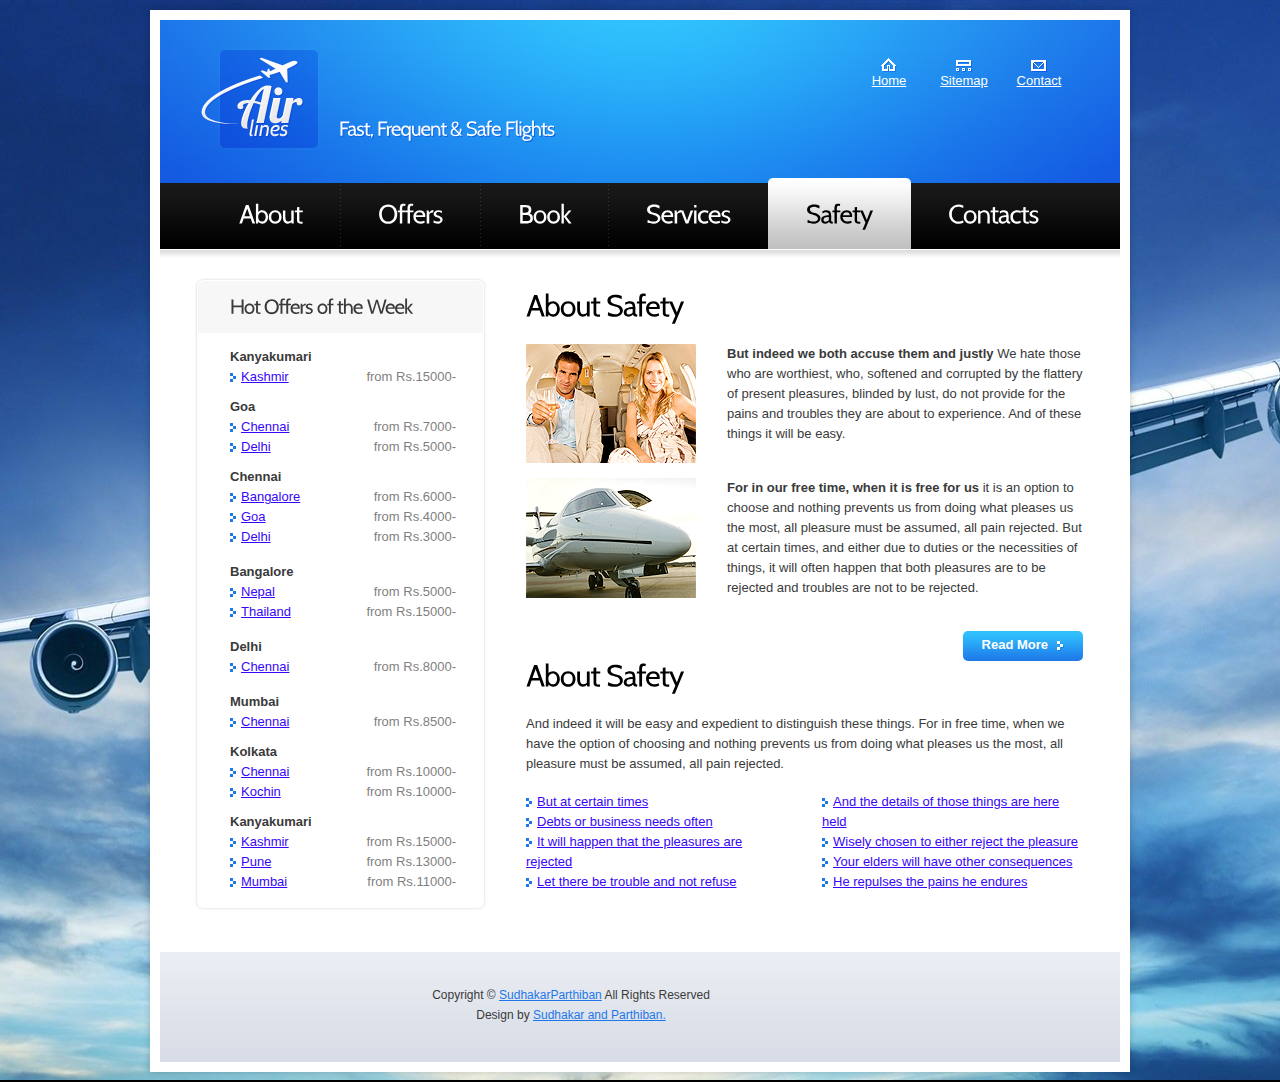
<file: AirLines_Reservation_System/safety.html>
<!DOCTYPE html>
<html lang="en">
<head>
<title>AirLines | Safety</title>
<meta charset="utf-8">
<link rel="stylesheet" href="css/reset.css" type="text/css" media="all">
<link rel="stylesheet" href="css/layout.css" type="text/css" media="all">
<link rel="stylesheet" href="css/style.css" type="text/css" media="all">
<script type="text/javascript" src="js/jquery-1.5.2.js" ></script>
<script type="text/javascript" src="js/cufon-yui.js"></script>
<script type="text/javascript" src="js/cufon-replace.js"></script>
<script type="text/javascript" src="js/Cabin_400.font.js"></script>
<script type="text/javascript" src="js/tabs.js"></script>
<script type="text/javascript" src="js/jquery.jqtransform.js" ></script>
<script type="text/javascript" src="js/jquery.nivo.slider.pack.js"></script>
<script type="text/javascript" src="js/atooltip.jquery.js"></script>
<script type="text/javascript" src="js/script.js"></script>
<!--[if lt IE 9]>
<script type="text/javascript" src="js/html5.js"></script>
<style type="text/css">.main, .tabs ul.nav a, .content, .button1, .box1, .top { behavior:url("../js/PIE.htc")}</style>
<![endif]-->
</head>
<body id="page5">
<div class="main">
  <!--header -->
  <header>
    <div class="wrapper">
      <h1><a href="index.html" id="logo">AirLines</a></h1>
      <span id="slogan">Fast, Frequent &amp; Safe Flights</span>
      <nav id="top_nav">
        <ul>
          <li><a href="index.html" class="nav1">Home</a></li>
          <li><a href="#" class="nav2">Sitemap</a></li>
          <li><a href="contacts.html" class="nav3">Contact</a></li>
        </ul>
      </nav>
    </div>
    <nav>
      <ul id="menu">
        <li><a href="index.html"><span><span>About</span></span></a></li>
        <li><a href="offers.html"><span><span>Offers</span></span></a></li>
        <li><a href="book.html"><span><span>Book</span></span></a></li>
        <li><a href="services.html"><span><span>Services</span></span></a></li>
        <li id="menu_active"><a href="safety.html"><span><span>Safety</span></span></a></li>
        <li class="end"><a href="contacts.html"><span><span>Contacts</span></span></a></li>
      </ul>
    </nav>
  </header>
  <!-- / header -->
  <!--content -->
  <section id="content">
    <div class="wrapper pad1">
      <article class="col1">
        <div class="box1">
          <h2 class="top">Hot Offers of the Week</h2>
          <div class="pad"> <strong>Kanyakumari</strong><br>
            <ul class="pad_bot1 list1">
              <li> <span class="right color1">from Rs.15000-</span> <a href="book2.html">Kashmir</a> </li>
            </ul>
            <strong>Goa</strong><br>
            <ul class="pad_bot1 list1">
              <li> <span class="right color1">from Rs.7000-</span> <a href="book2.html">Chennai</a> </li>
              <li> <span class="right color1">from Rs.5000-</span> <a href="book2.html">Delhi</a> </li>
            </ul>
            <strong>Chennai</strong><br>
            <ul class="pad_bot2 list1">
              <li> <span class="right color1">from Rs.6000-</span> <a href="book2.html">Bangalore</a> </li>
              <li> <span class="right color1">from Rs.4000-</span> <a href="book2.html">Goa</a> </li>
              <li> <span class="right color1">from Rs.3000-</span> <a href="book2.html">Delhi</a> </li>
            </ul>
            <strong>Bangalore</strong><br>
            <ul class="pad_bot2 list1">
              <li> <span class="right color1">from Rs.5000-</span> <a href="book2.html">Nepal</a> </li>
              <li> <span class="right color1">from Rs.15000-</span> <a href="book2.html">Thailand</a> </li>
            </ul>
            <strong>Delhi</strong><br>
            <ul class="pad_bot2 list1">
              <li> <span class="right color1">from Rs.8000-</span> <a href="book2.html">Chennai</a> </li>
            </ul>
            <strong>Mumbai</strong><br>
            <ul class="pad_bot1 list1">
              <li> <span class="right color1">from Rs.8500-</span> <a href="book2.html">Chennai</a> </li>
            </ul>
            <strong>Kolkata</strong><br>
            <ul class="pad_bot1 list1">
              <li> <span class="right color1">from Rs.10000-</span> <a href="book2.html">Chennai</a> </li>
              <li> <span class="right color1">from Rs.10000-</span> <a href="book2.html">Kochin</a> </li>
            </ul>
            <strong>Kanyakumari</strong><br>
            <ul class="pad_bot2 list1">
              <li> <span class="right color1">from Rs.15000-</span> <a href="book2.html">Kashmir</a> </li>
              <li> <span class="right color1">from Rs.13000-</span> <a href="book2.html">Pune</a> </li>
              <li> <span class="right color1">from Rs.11000-</span> <a href="book2.html">Mumbai</a> </li>
            </ul>
          </div>
        </div>
      </article>
      <article class="col2">
        <h3 class="pad_top1">About Safety</h3>
        <div class="wrapper pad_bot2">
          <figure class="left marg_right1"><img src="images/page5_img1.jpg" alt=""></figure>
          <p><strong>But indeed we both accuse them and justly </strong>We hate those who are worthiest, who, softened and corrupted by the flattery of present pleasures, blinded by lust, do not provide for the pains and troubles they are about to experience. And of these things it will be easy.</p>
        </div>
        <div class="wrapper pad_bot2">
          <figure class="left marg_right1"><img src="images/page5_img2.jpg" alt=""></figure>
          <p><strong>For in our free time, when it is free for us </strong> it is an option to choose and nothing prevents us from doing what pleases us the most, all pleasure must be assumed, all pain rejected. But at certain times, and either due to duties or the necessities of things, it will often happen that both pleasures are to be rejected and troubles are not to be rejected.</p>
        </div>
        <div class="wrapper"> <a href="#" class="button1 right"><strong>Read More</strong></a> </div>
        <h3>About Safety</h3>
        <p>And indeed it will be easy and expedient to distinguish these things. For in free time, when we have the option of choosing and nothing prevents us from doing what pleases us the most, all pleasure must be assumed, all pain rejected.</p>
        <div class="wrapper">
          <div class="cols">
            <ul class="list1">
              <li><a href="#">But at certain times</a></li>
              <li><a href="#">Debts or business needs often</a></li>
              <li><a href="#">It will happen that the pleasures are rejected</a></li>
              <li><a href="#">Let there be trouble and not refuse</a></li>
            </ul>
          </div>
          <div class="cols pad_left1">
            <ul class="list1">
              <li><a href="#">And the details of those things are here held</a></li>
              <li><a href="#">Wisely chosen to either reject the pleasure</a></li>
              <li><a href="#">Your elders will have other consequences</a></li>
              <li><a href="#">He repulses the pains he endures</a></li>
            </ul>
          </div>
        </div>
      </article>
    </div>
  </section>
  <!--content end-->
  <!--footer -->
  <footer>
    <div class="wrapper">
      <div class="links">Copyright &copy; <a href="#">SudhakarParthiban</a> All Rights Reserved<br>
        Design by <a target="_blank" href="">Sudhakar and Parthiban.</a></div>
    </div>
  </footer>
  <!--footer end-->
</div>
<script type="text/javascript">Cufon.now();</script>
</body>
</html>
</file>
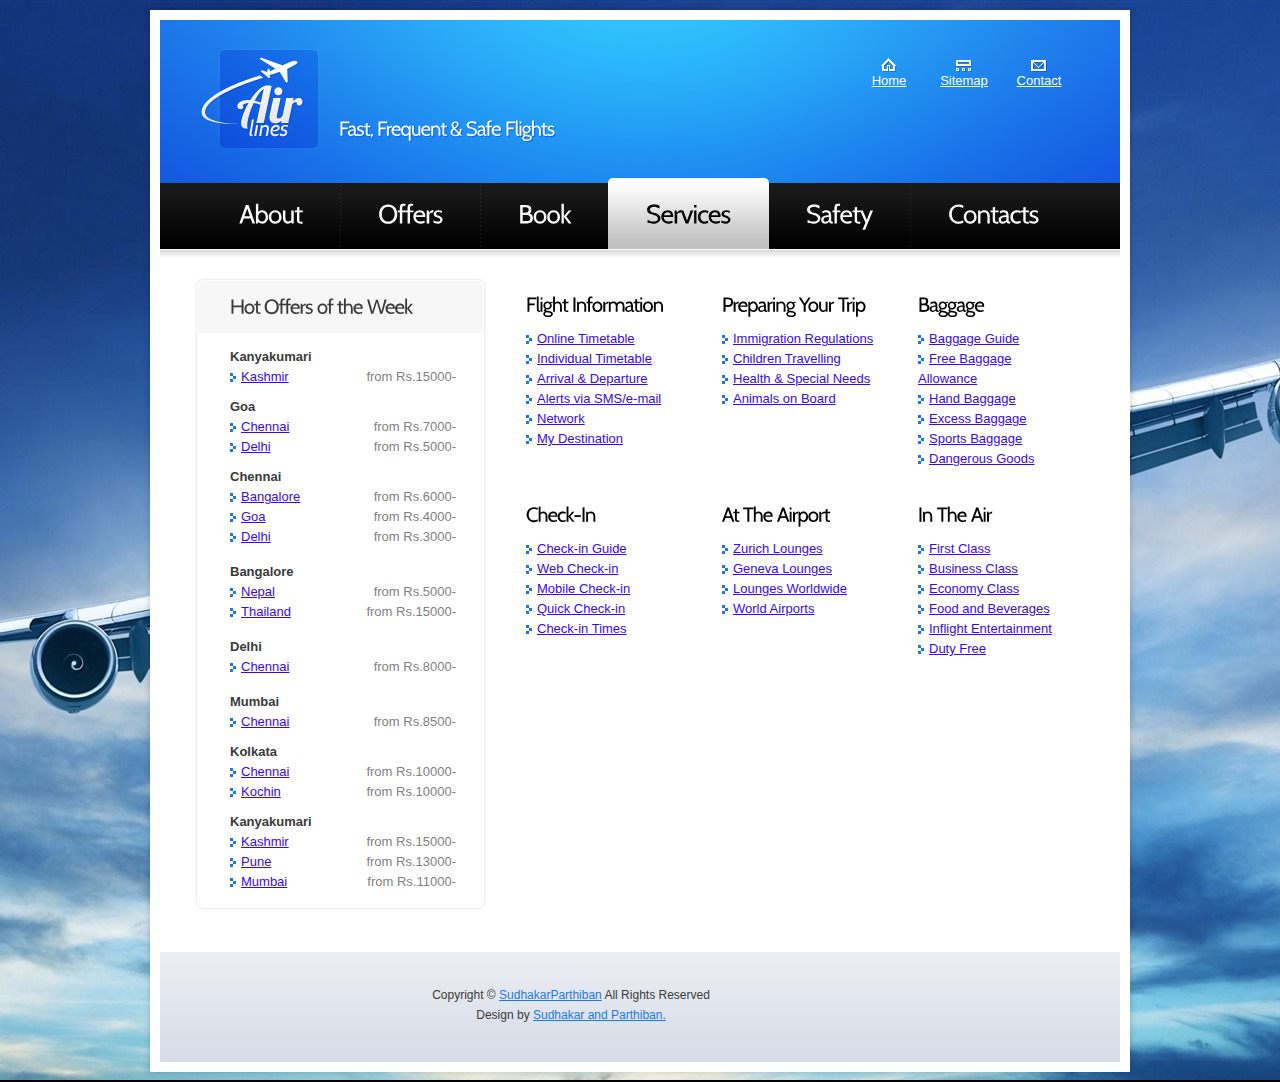
<file: AirLines_Reservation_System/services.html>
<!DOCTYPE html>
<html lang="en">
<head>
<title>AirLines | Services</title>
<meta charset="utf-8">
<link rel="stylesheet" href="css/reset.css" type="text/css" media="all">
<link rel="stylesheet" href="css/layout.css" type="text/css" media="all">
<link rel="stylesheet" href="css/style.css" type="text/css" media="all">
<script type="text/javascript" src="js/jquery-1.5.2.js" ></script>
<script type="text/javascript" src="js/cufon-yui.js"></script>
<script type="text/javascript" src="js/cufon-replace.js"></script>
<script type="text/javascript" src="js/Cabin_400.font.js"></script>
<script type="text/javascript" src="js/tabs.js"></script>
<script type="text/javascript" src="js/jquery.jqtransform.js" ></script>
<script type="text/javascript" src="js/jquery.nivo.slider.pack.js"></script>
<script type="text/javascript" src="js/atooltip.jquery.js"></script>
<script type="text/javascript" src="js/script.js"></script>
<!--[if lt IE 9]>
<script type="text/javascript" src="js/html5.js"></script>
<style type="text/css">.main, .tabs ul.nav a, .content, .button1, .box1, .top { behavior:url("../js/PIE.htc")}</style>
<![endif]-->
</head>
<body id="page4">
<div class="main">
  <!--header -->
  <header>
    <div class="wrapper">
      <h1><a href="index.html" id="logo">AirLines</a></h1>
      <span id="slogan">Fast, Frequent &amp; Safe Flights</span>
      <nav id="top_nav">
        <ul>
          <li><a href="index.html" class="nav1">Home</a></li>
          <li><a href="#" class="nav2">Sitemap</a></li>
          <li><a href="contacts.html" class="nav3">Contact</a></li>
        </ul>
      </nav>
    </div>
    <nav>
      <ul id="menu">
        <li><a href="index.html"><span><span>About</span></span></a></li>
        <li><a href="offers.html"><span><span>Offers</span></span></a></li>
        <li><a href="book.html"><span><span>Book</span></span></a></li>
        <li id="menu_active"><a href="services.html"><span><span>Services</span></span></a></li>
        <li><a href="safety.html"><span><span>Safety</span></span></a></li>
        <li class="end"><a href="contacts.html"><span><span>Contacts</span></span></a></li>
      </ul>
    </nav>
  </header>
  <!-- / header -->
  <!--content -->
  <section id="content">
    <div class="wrapper pad1">
      <article class="col1">
        <div class="box1">
          <h2 class="top">Hot Offers of the Week</h2>
          <div class="pad"> <strong>Kanyakumari</strong><br>
            <ul class="pad_bot1 list1">
              <li> <span class="right color1">from Rs.15000-</span> <a href="book2.html">Kashmir</a> </li>
            </ul>
            <strong>Goa</strong><br>
            <ul class="pad_bot1 list1">
              <li> <span class="right color1">from Rs.7000-</span> <a href="book2.html">Chennai</a> </li>
              <li> <span class="right color1">from Rs.5000-</span> <a href="book2.html">Delhi</a> </li>
            </ul>
            <strong>Chennai</strong><br>
            <ul class="pad_bot2 list1">
              <li> <span class="right color1">from Rs.6000-</span> <a href="book2.html">Bangalore</a> </li>
              <li> <span class="right color1">from Rs.4000-</span> <a href="book2.html">Goa</a> </li>
              <li> <span class="right color1">from Rs.3000-</span> <a href="book2.html">Delhi</a> </li>
            </ul>
            <strong>Bangalore</strong><br>
            <ul class="pad_bot2 list1">
              <li> <span class="right color1">from Rs.5000-</span> <a href="book2.html">Nepal</a> </li>
              <li> <span class="right color1">from Rs.15000-</span> <a href="book2.html">Thailand</a> </li>
            </ul>
            <strong>Delhi</strong><br>
            <ul class="pad_bot2 list1">
              <li> <span class="right color1">from Rs.8000-</span> <a href="book2.html">Chennai</a> </li>
            </ul>
            <strong>Mumbai</strong><br>
            <ul class="pad_bot1 list1">
              <li> <span class="right color1">from Rs.8500-</span> <a href="book2.html">Chennai</a> </li>
            </ul>
            <strong>Kolkata</strong><br>
            <ul class="pad_bot1 list1">
              <li> <span class="right color1">from Rs.10000-</span> <a href="book2.html">Chennai</a> </li>
              <li> <span class="right color1">from Rs.10000-</span> <a href="book2.html">Kochin</a> </li>
            </ul>
            <strong>Kanyakumari</strong><br>
            <ul class="pad_bot2 list1">
              <li> <span class="right color1">from Rs.15000-</span> <a href="book2.html">Kashmir</a> </li>
              <li> <span class="right color1">from Rs.13000-</span> <a href="book2.html">Pune</a> </li>
              <li> <span class="right color1">from Rs.11000-</span> <a href="book2.html">Mumbai</a> </li>
            </ul>
          </div>
        </div>
      </article>
      <article class="col2">
        <div class="wrapper pad_top1 pad_bot3">
          <div class="cols marg_right1">
            <h4>Flight Information</h4>
            <ul class="list1">
              <li><a href="#">Online Timetable</a></li>
              <li><a href="#">Individual Timetable</a></li>
              <li><a href="#">Arrival &amp; Departure</a></li>
              <li><a href="#">Alerts via SMS/e-mail</a></li>
              <li><a href="#">Network</a></li>
              <li><a href="#">My Destination</a></li>
            </ul>
          </div>
          <div class="cols marg_right1">
            <h4>Preparing Your Trip</h4>
            <ul class="list1">
              <li><a href="#">Immigration Regulations</a></li>
              <li><a href="#">Children Travelling</a></li>
              <li><a href="#">Health &amp; Special Needs</a></li>
              <li><a href="#">Animals on Board</a></li>
            </ul>
          </div>
          <div class="cols">
            <h4>Baggage</h4>
            <ul class="list1">
              <li><a href="#">Baggage Guide</a></li>
              <li><a href="#">Free Baggage Allowance</a></li>
              <li><a href="#">Hand Baggage</a></li>
              <li><a href="#">Excess Baggage</a></li>
              <li><a href="#">Sports Baggage</a></li>
              <li><a href="#">Dangerous Goods</a></li>
            </ul>
          </div>
        </div>
        <div class="wrapper">
          <div class="cols marg_right1">
            <h4>Check-In</h4>
            <ul class="list1">
              <li><a href="#">Check-in Guide</a></li>
              <li><a href="#">Web Check-in</a></li>
              <li><a href="#">Mobile Check-in</a></li>
              <li><a href="#">Quick Check-in</a></li>
              <li><a href="#">Check-in Times</a></li>
            </ul>
          </div>
          <div class="cols marg_right1">
            <h4>At The Airport</h4>
            <ul class="list1">
              <li><a href="#">Zurich Lounges</a></li>
              <li><a href="#">Geneva Lounges</a></li>
              <li><a href="#">Lounges Worldwide</a></li>
              <li><a href="#">World Airports</a></li>
            </ul>
          </div>
          <div class="cols">
            <h4>In The Air</h4>
            <ul class="list1">
              <li><a href="#">First Class</a></li>
              <li><a href="#">Business Class</a></li>
              <li><a href="#">Economy Class</a></li>
              <li><a href="#">Food and Beverages</a></li>
              <li><a href="#">Inflight Entertainment</a></li>
              <li><a href="#">Duty Free</a></li>
            </ul>
          </div>
        </div>
      </article>
    </div>
  </section>
  <!--content end-->
  <!--footer -->
  <footer>
    <div class="wrapper">
      <div class="links">Copyright &copy; <a href="#">SudhakarParthiban</a> All Rights Reserved<br>
        Design by <a target="_blank" href="">Sudhakar and Parthiban.</a></div>
    </div>
  </footer>
  <!--footer end-->
</div>
<script type="text/javascript">Cufon.now();</script>
</body>
</html>
</file>
<file: AirLines_Reservation_System/css/layout.css>
.col1, .col2, .col3, .cols {
	float:left
}
.col1 {
	padding-left:37px;
	width:287px
}
.col2 {
	padding-left:42px;
	width:557px
}
.cols {
	width:263px
}
/* index.html */
/* index-1.html */
/* index-2.html */
/* index-3.html */
#page4 .cols {
	width:155px
}
#page4 .marg_right1 {
	margin-right:41px
}
/* index-4.html */
#page5 .cols {
	width:256px
}
#page5 .pad_left1 {
	padding-left:40px
}
/* index-5.html */
#page6 .cols {
	width:68px
}
#page6 .col2 {
	width:560px
}
/* index-6.html */
</file>
<file: AirLines_Reservation_System/css/style.css>
/* Getting the new tags to behave */
article, aside, audio, canvas, command, datalist, details, embed, figcaption, figure, footer, header, hgroup, keygen, meter, nav, output, progress, section, source, video {
	display:block
}
mark, rp, rt, ruby, summary, time {
	display:inline
}
/* Left & Right alignment */
.left {
	float:left
}
.right {
	float:right
}
.wrapper {
	width:100%;
	overflow:hidden
}
.relative {
	position:relative
}
* +html .relative {
	position:static
}
/* Global properties */
body {
	background:url(../images/bg.jpg) top center no-repeat #000;
	border:0;
	font:13px Arial, Helvetica, sans-serif;
	color:#3a3a3a;
	line-height:20px;
	min-width:980px;
	padding:10px 0
}
.ic, .ic a {
	border:0;
	float:right;
	background:#fff;
	color:#f00;
	width:50%;
	line-height:10px;
	font-size:10px;
	margin:-220% 0 0 0;
	overflow:hidden;
	padding:0
}
.css3 {
	border-radius:8px;
	-moz-border-radius:8px;
	-webkit-border-radius:8px;
	box-shadow:0 0 4px rgba(0, 0, 0, .4);
	-moz-box-shadow:0 0 4px rgba(0, 0, 0, .4);
	-webkit-box-shadow:0 0 4px rgba(0, 0, 0, .4);
	position:relative
}
/* Global Structure */
.main {
	margin:0 auto;
	width:960px;
	padding:10px;
	background:#fff;
	box-shadow:0 0 7px rgba(0, 0, 0, .2);
	-moz-box-shadow:0 0 7px rgba(0, 0, 0, .2);
	-webkit-box-shadow:0 0 7px rgba(0, 0, 0, .2);
	position:relative
}
/* main layout */
a {
	color:rgb(55, 7, 247);
	text-decoration:underline;
	outline:none
}
a:hover {
	text-decoration:none
}
h1 {
	padding:27px 0 0 41px;
	float:left
}
h2 {
	font-size:20px;
	line-height:1.2em;
	padding:12px 32px 16px 32px;
	margin-bottom:14px;
	background:#f7f7f7;
	position:relative;
	letter-spacing:-1px
}
h2.top {
	border-radius:6px 6px 0 0;
	-moz-border-radius:6px 6px 0 0;
	-webkit-border-radius:6px 6px 0 0
}
h3 {
	font-size:30px;
	color:#000;
	line-height:1.2em;
	margin-top:-4px;
	letter-spacing:-1px;
	padding:0 0 21px 0
}
h3 span {
	font-size:20px;
	color:#767676;
	line-height:1.2em;
	display:block;
	margin-top:-5px
}
h4 {
	font-size:20px;
	color:#000;
	line-height:1.2em;
	padding:0 0 14px 0;
	letter-spacing:-1px
}
p {
	padding-bottom:18px
}
/* header */
header {
	height:230px;
	width:100%;
	overflow:hidden;
	background:url(../images/bg_top.jpg) 0 0 no-repeat
}
#logo {
	display:block;
	background:url(../images/logo.png) 0 0 no-repeat;
	width:120px;
	height:104px;
	text-indent:-9999px
}
#slogan {
	font-size:20px;
	line-height:1.2em;
	color:#fff;
	float:left;
	padding:95px 0 0 18px;
	letter-spacing:-1px
}
#top_nav {
	float:right;
	padding:38px 56px 0 0
}
#top_nav li {
	float:left;
	padding-left:25px;
	width:50px;
	text-align:center
}
#top_nav li a {
	display:inline-block;
	padding-top:13px;
	color:#fff
}
.nav1 {
	background:url(../images/img_top1.gif) center 0 no-repeat
}
.nav2 {
	background:url(../images/img_top2.gif) center 0 no-repeat
}
.nav3 {
	background:url(../images/img_top3.gif) center 0 no-repeat
}
#menu {
	padding:27px 0 0 42px
}
#menu li {
	float:left;
	margin-left:-1px;
	background:url(../images/menu_line.gif) bottom right no-repeat
}
#menu .end {
	background:none
}
#menu li a {
	display:block;
	height:71px;
	font-size:26px;
	line-height:71px;
	color:#fff;
	text-decoration:none;
	letter-spacing:-1px
}
#menu li a span {
	display:block
}
#menu li a span span {
	padding:0 32px;
	margin:0 6px
}
#menu li a:hover, #menu #menu_active a {
	background:url(../images/menu_left.png) top left no-repeat;
	color:#000
}
#menu li a:hover span, #menu #menu_active a span {
	background:url(../images/menu_right.png) top right no-repeat
}
#menu li a:hover span span, #menu #menu_active a span span {
	background:url(../images/menu_bg.gif) top repeat-x
}
/* content */
#content {
	width:200%;
	overflow:hidden;
	padding-bottom:14px
}
.for_banners {
	background:url(../images/bg_top_img.jpg) 0 0 no-repeat;
	width:100%;
	height:342px;
	padding-top:30px
}
.pad1 {
	padding:30px 0;
	background:url(../images/bg_top2.jpg) 0 0 no-repeat
}
#page1 .pad1 {
	background:none
}
.pad {
	padding:0 27px 0 32px
}
.pad_bot1 {
	padding-bottom:10px
}
.pad_bot2 {
	padding-bottom:15px
}
.pad_bot3 {
	padding-bottom:32px
}
.pad_left1 {
	padding-left:31px
}
.pad_top1 {
	padding-top:11px
}
.marg_right1 {
	margin-right:31px
}
/* tabs begin */
.tabs {
	position:relative
}
.tabs ul.nav {
	position:absolute;
	top:0
}
.tabs ul.nav li {
	float:left;
	padding-right:1px;
	width:95px
}
.tabs ul.nav .end {
	padding-right:0
}
.tabs ul.nav li a {
	color:#fff;
	text-align:center;
	display:block;
	background:url(../images/tabs.gif) 0 0 repeat-x #30c1fd;
	line-height:42px;
	text-decoration:none;
	border-radius:6px 6px 0 0;
	-moz-border-radius:6px 6px 0 0;
	-webkit-border-radius:6px 6px 0 0;
	box-shadow:0 0 3px #d0d0d0;
	-moz-box-shadow:0 0 3px #d0d0d0;
	-webkit-box-shadow:0 0 3px #d0d0d0;
	position:relative;
	overflow:hidden
}
.tabs ul.nav li a:hover, .tabs ul.nav .selected a {
	color:#000;
	background:url(../images/tabs_active.gif) top repeat-x #e7e6e6
}
.tabs .content {
	background:#fff;
	border-radius:0 0 6px 6px;
	-moz-border-radius:0 0 6px 6px;
	-webkit-border-radius:0 0 6px 6px;
	box-shadow:0 0 3px #d0d0d0;
	-moz-box-shadow:0 0 3px #d0d0d0;
	-webkit-box-shadow:0 0 3px #d0d0d0;
	position:relative;
	padding:1px;
	top:40px;
	padding-bottom:20px
}
.tabs .tab-content {
}
/*  tabs end */
/* tabs begin */
.tabs2 {
	position:relative
}
.tabs2 ul.nav {
	position:absolute;
	top:0
}
.tabs2 ul.nav li {
	float:left;
	padding-right:1px;
	width:185px
}
.tabs2 ul.nav .end {
	padding-right:0
}
.tabs2 ul.nav li a {
	color:#fff;
	text-align:center;
	display:block;
	background:url(../images/tabs.gif) 0 0 repeat-x #30c1fd;
	line-height:42px;
	text-decoration:none;
	border-radius:6px 6px 0 0;
	-moz-border-radius:6px 6px 0 0;
	-webkit-border-radius:6px 6px 0 0;
	box-shadow:0 0 3px #d0d0d0;
	-moz-box-shadow:0 0 3px #d0d0d0;
	-webkit-box-shadow:0 0 3px #d0d0d0;
	position:relative;
	overflow:hidden
}
.tabs2 ul.nav li a:hover, .tabs2 ul.nav .selected a {
	color:#000;
	background:url(../images/tabs_active.gif) top repeat-x #e7e6e6
}
.tabs2 .content {
	background:#fff;
	border-radius:0 0 6px 6px;
	-moz-border-radius:0 0 6px 6px;
	-webkit-border-radius:0 0 6px 6px;
	box-shadow:0 0 3px #d0d0d0;
	-moz-box-shadow:0 0 3px #d0d0d0;
	-webkit-box-shadow:0 0 3px #d0d0d0;
	position:relative;
	padding:1px;
	top:40px;
	padding-bottom:20px
}
.tabs2 .tab-content {
}
/* tabs end */
/* The Nivo Slider styles */
#slider {
	height:114px;
	overflow:hidden;
	width:561px !important;
	margin-top:200px;
	margin-left:40px;
	float:left
}
.nivoSlider {
	position:relative
}
.nivoSlider img {
	position:absolute;
	top:0px;
	left:0px
}
/* If an image is wrapped in a link */
.nivoSlider a.nivo-imageLink {
	position:absolute;
	top:0px;
	left:0px;
	width:100%;
	height:100%;
	border:0;
	padding:0;
	margin:0;
	z-index:60;
	display:none
}
/* The slices in the Slider */
.nivo-slice {
	display:block;
	position:absolute;
	z-index:50;
	height:100%
}
/* Tooltips */
.aToolTip {
	border:1px solid #000;
	background:url(../images/opacity_50_black.png) repeat;
	color:#fff;
	margin:0;
	padding:2px 10px;
	font-size:11px
}
.aToolTip .aToolTipContent {
	position:relative;
	margin:0;
	padding:0
}
.button1 {
	display:inline-block;
	font-size:13px;
	color:#fff;
	text-decoration:none;
	line-height:28px;
	height:30px;
	padding:0 19px;
	background:url(../images/button_1.gif) 0 0px repeat-x #1d77e9;
	border-radius:5px;
	-moz-border-radius:5px;
	-webkit-border-radius:5px;
	position:relative;
	cursor:pointer
}
.button1 strong {
	display:block;
	padding-right:16px;
	background:url(../images/marker_2.gif) right 10px no-repeat
}
.button1:hover {
	background:url(../images/button_active.gif) 0 0 repeat-x #e7e6e6
}
.button1:hover strong {
	background:url(../images/marker_1.gif) right 10px no-repeat;
	color:#1d77e9
}
.link1 {
	padding-left:13px;
	background:url(../images/marker_1.gif) 0 6px no-repeat;
	display:inline-block
}
.box1 {
	background:#fff;
	border-radius:6px;
	-moz-border-radius:6px;
	-webkit-border-radius:6px;
	box-shadow:0 0 3px #d0d0d0;
	-moz-box-shadow:0 0 3px #d0d0d0;
	-webkit-box-shadow:0 0 3px #d0d0d0;
	position:relative;
	padding:1px
}
.color1 {
	color:#7f7f7f
}
.list1 li {
	width:100%;
	overflow:hidden
}
.list1 li a {
	padding-left:11px;
	background:url(../images/marker_1.gif) 0 4px no-repeat
}
.calendar {
	width:100%;
	overflow:hidden;
	font-size:12px;
	color:#000;
	line-height:18px;
	text-align:center;
	padding-bottom:4px
}
.calendar .thead li {
	float:left;
	width:27px;
	padding-right:1px;
	padding-bottom:2px
}
.calendar .tbody li {
	float:left;
	padding-right:1px;
	width:27px;
	padding-bottom:1px
}
.calendar .tbody li a {
	display:block;
	border:1px solid #e5e5e5;
	height:18px;
	color:#000;
	text-decoration:none
}
.calendar .tbody li a.active {
	border:1px solid #1d77e9;
	background:#1d77e9;
	color:#fff
}
.calendar .tbody li a.selected {
	background:#cccccc;
	border:1px solid #b7b7b7
}
.box2 {
	background:#f7f7f7;
	padding:14px 32px;
	color:#000;
	margin-bottom:14px;
	font-size:12px
}
.box2.top {
	border-radius:6px 6px 0 0;
	-moz-border-radius:6px 6px 0 0;
	-webkit-border-radius:6px 6px 0 0
}
.box2 strong {
	font-size:13px
}
/* footer */
footer {
	padding:33px 0 37px 70px;
	background:url(../images/bg_footer.gif) top repeat-x #d7dce6;
	font-size:12px;
	color:#3a3a3a
}
footer a {
	color:#1d77e9
}
footer a:hover {
}
#icons {
	float:left;
	padding-top:7px
}
#icons li {
	float:left;
	padding-right:9px
}
.links {
	padding-left:186px;
	width:310px;
	text-align:center;
	float:left
}
/* forms */
.jqTransformInputWrapper {
	float:left;
	width:auto !important
}
.jqTransformInputWrapper div {
	float:left
}
/* Radios */
.jqTransformRadioWrapper {
	float:left;
	display:block;
	margin-right:7px;
	margin-top:4px
}
.jqTransformRadio {
	height:12px;
	width:12px;
	display:block;
	background:url(../images/radio.png);
	background-position:bottom/*display:-moz-inline-block;*/
}
.jqTransformRadio.jqTransformChecked {
	background-position:top
}
/* Checkbox */
.jqTransformCheckboxWrapper {
	float:left;
	display:block;
	margin-right:7px;
	margin-top:4px
}
.jqTransformCheckbox {
	height:12px;
	width:12px;
	display:block;
	background:url(../images/check.gif);
	background-position:bottom/*display:-moz-inline-block;*/
}
.jqTransformCheckbox.jqTransformChecked {
	background-position:top
}
/* Selects */
.jqTransformSelectWrapper {
	position:relative
}
.jqTransformSelectWrapper div {
	float:left;
	font:12px Arial, Helvetica, sans-serif;
	color:#7f7f7f;
	display:block;
	position:relative;
	white-space:nowrap;
	height:19px;
	line-height:19px;
	overflow:hidden;
	cursor:pointer;
	border:1px solid #e5e5e5;
	background:#fff
}
.jqTransformSelectWrapper div span {
	padding:0 0 0 7px;
	display:block
}
a.jqTransformSelectOpen {
	display:block;
	position:absolute;
	top:0px;
	right:0px;
	width:17px;
	height:18px;
	background:url(../images/select.gif) 4px 6px no-repeat
}
.jqTransformSelectWrapper ul {
	position:absolute;
	top:20px;
	left:0px;
	background:#fff;
	border:1px solid #e5e5e5;
	font:12px Arial, Helvetica, sans-serif;
	display:none;
	z-index:10;
	padding:5px 0 2px 0;
	height:50px;
	overflow:auto;
	min-height:20px
}
.jqTransformSelectWrapper ul a {
	display:block;
	padding:0 7px;
	text-decoration:none;
	color:#7f7f7f
}
.jqTransformSelectWrapper ul a.selected {
	color:#7f7f7f
}
.jqTransformSelectWrapper ul a:hover, .jqTransformSelectWrapper ul a.selected:hover {
	color:#fff;
	background:#e95a07;
}
/* Hidden - used to hide the original form elements */
.jqTransformHidden {
	display:none
}
#form_1 .right.relative {
	margin-top:9px;
	margin-right:32px
}
#form_1 .link1 {
	margin-left:32px;
	margin-top:13px
}
#form_1 .radio {
	background:#f7f7f7;
	padding:14px 32px;
	margin-bottom:14px
}
#form_1 .radio .left {
	width:88px;
	padding-left:0
}
#form_1 .row {
	min-height:25px;
	width:100%;
	overflow:hidden
}
#form_1 .left {
	width:64px;
	padding-left:31px
}
#form_1 .input, #form_1 .input1, #form_1 .input2 {
	background:#fff;
	border:1px solid #e5e5e5;
	font:12px Arial, Helvetica, sans-serif;
	color:#7f7f7f;
	float:left;
	padding:2px 7px;
	height:14px;
	width:142px !important
}
#form_1 .input1 {
	width:60px !important
}
#form_1 .input2 {
	width:11px !important
}
#form_1 .col1 {
	width:177px;
	padding-left:0
}
#form_1 .marg_top1 {
	margin-top:12px
}
#form_1 .pad_left1 {
	padding-left:9px
}
#form_2 .radio {
	background:#f7f7f7;
	padding:14px 32px;
	margin-bottom:14px
}
#form_2 .left {
	width:64px;
	padding-left:31px
}
#form_2 .row {
	min-height:25px;
	width:100%;
	overflow:hidden
}
#form_2 .input, #form_2 .input1, #form_2 .input2 {
	background:#fff;
	border:1px solid #e5e5e5;
	font:12px Arial, Helvetica, sans-serif;
	color:#7f7f7f;
	float:left;
	padding:2px 7px;
	height:14px;
	width:142px !important
}
#form_2 .input1 {
	width:60px !important
}
#form_2 .input2 {
	width:11px !important
}
#form_2 .right.relative {
	margin-top:9px;
	margin-right:32px
}
#form_2 .link1 {
	margin-left:32px;
	margin-top:13px
}
#form_2 .pad_left1 {
	padding-left:9px
}
#form_2 .help {
	float:left;
	margin-left:5px;
	width:20px;
	height:20px;
	background:url(../images/help.gif) 0 0 no-repeat
}
#form_3 .radio {
	background:#f7f7f7;
	padding:14px 32px;
	margin-bottom:14px
}
#form_3 .radio .left {
	width:88px;
	padding-left:0
}
#form_3 .row {
	min-height:25px;
	width:100%;
	overflow:hidden
}
#form_3 .row_select {
	min-height:25px;
	width:100%
}
#form_3 .left {
	width:94px;
	padding-left:31px
}
#form_3 .input, #form_3 .input1, #form_3 .input2 {
	background:#fff;
	border:1px solid #e5e5e5;
	font:12px Arial, Helvetica, sans-serif;
	color:#7f7f7f;
	float:left;
	padding:2px 7px;
	height:14px;
	width:112px !important
}
#form_3 .input1 {
	width:60px !important
}
#form_3 .input2 {
	width:31px !important;
	margin-left:5px
}
#form_3 .jqTransformSelectWrapper {
	float:left;
	width:128px !important
}
#form_3 .jqTransformSelectWrapper span {
	float:left;
	width:119px !important
}
#form_3 .pad_left1 {
	padding-left:32px
}
#form_3 .select1 {
	height:30px
}
#form_3 .select1 .jqTransformSelectWrapper {
	float:left;
	width:221px !important
}
#form_3 .select1 .jqTransformSelectWrapper span {
	float:left;
	width:212px !important
}
#form_3 .right.relative {
	margin-top:9px;
	margin-right:32px
}
#form_4 {
	padding-top:1px;
	padding-bottom:19px
}
#form_4 .right.relative {
	margin-top:9px;
	margin-right:32px
}
#form_4 .link1 {
	margin-left:32px;
	margin-top:13px
}
#form_4 .row {
	min-height:25px;
	width:100%;
	overflow:hidden
}
#form_4 .left {
	width:95px;
	padding-left:31px
}
#form_4 .input, #form_4 .input1, #form_4 .input2 {
	background:#fff;
	border:1px solid #e5e5e5;
	font:12px Arial, Helvetica, sans-serif;
	color:#7f7f7f;
	float:left;
	padding:2px 7px;
	height:14px;
	width:111px !important
}
#form_4 .input1 {
	width:60px !important
}
#form_4 .input2 {
	width:11px !important
}
#form_4 .col1 {
	width:177px;
	padding-left:0
}
#form_4 .marg_top1 {
	margin-top:12px
}
#form_4 .pad_left1 {
	padding-left:9px
}
.form_5 .right.relative {
	margin-top:16px;
	margin-right:4px
}
.form_5 .link1 {
	margin-left:32px;
	margin-top:13px
}
.form_5 .radio {
	background:#f7f7f7;
	padding:14px 32px;
	margin-bottom:14px
}
.form_5 .radio .left {
	width:108px;
	padding-left:0
}
.form_5 .row {
	min-height:25px;
	width:100%;
	overflow:hidden
}
.form_5 .left {
	width:74px
}
.form_5 .input, .form_5 .input1, .form_5 .input2 {
	background:#fff;
	border:1px solid #e5e5e5;
	font:12px Arial, Helvetica, sans-serif;
	color:#7f7f7f;
	float:left;
	padding:2px 7px;
	height:14px;
	width:112px !important
}
.form_5 .input1 {
	width:60px !important;
	margin-right:6px
}
.form_5 .input2 {
	width:11px !important
}
.form_5 .col1 {
	width:247px;
	padding-left:0
}
.form_5 .check_box {
	padding-left:20px;
	float:left;
	padding-top:25px
}
.form_5 .check_box span {
	float:left
}
.form_5 .marg_top1 {
	margin-top:5px
}
.form_5 .pad_left1 {
	padding-left:9px
}
.form_5 .help {
	float:left;
	margin-left:5px;
	width:20px;
	height:20px;
	background:url(../images/help.gif) 0 0 no-repeat
}
.form_5 .under {
	border-bottom:1px solid #f2f2f2;
	padding-bottom:14px;
	margin-bottom:13px
}
.form_5 .cols {
	width:196px
}
.form_5 .marg_right1 {
	margin-right:27px
}
.form_5 h6 {
	line-height:23px;
	padding-left:32px;
	background:url(../images/marker_3.gif) 0 0 no-repeat;
	font-weight:normal;
	padding-bottom:18px
}
.form_5 h5 {
	line-height:23px;
	padding-left:32px;
	background:url(../images/marker_4.gif) 0 0 no-repeat;
	font-weight:normal;
	padding-bottom:18px
}
.form_5 .marker_left {
	float:left;
	background:url(../images/marker_left.gif) 0 0 no-repeat;
	width:20px;
	height:20px;
	margin-right:17px
}
.form_5 .marker_right {
	float:left;
	background:url(../images/marker_right.gif) 0 0 no-repeat;
	width:20px;
	height:20px;
	margin-left:17px
}
.form_5 .select1 {
	height:25px
}
.form_5 .select1 .jqTransformSelectWrapper {
	float:left;
	width:121px !important
}
.form_5 .select1 .jqTransformSelectWrapper span {
	float:left;
	width:112px !important
}
.form_5 .cols .left {
	width:49px;
	padding-left:9px
}
.form_5 .cols .select1 {
	height:25px
}
.form_5 .cols .select1 .left {
	width:45px;
	padding-left:0px
}
#form_8 .col2 {
	width:300px;
	padding-left:0
}
#form_8 .col2 .left {
	width:55px;
	padding-left:9px
}
#form_8 .pad_bot2 {
	padding-bottom:20px
}
#form_8 .markers {
	padding:14px 0 5px 0;
	width:100%;
	overflow:hidden
}
#form_8 .markers span {
	float:left;
	padding:0 13px 0 9px;
	font-size:12px
}
#form_8 .markers span.end {
	padding-right:0
}
#form_8 .markers strong {
	float:left;
	width:18px;
	height:18px;
	border:1px solid #e5e5e5
}
#form_8 .markers strong.active {
	background:#1d77e9;
	border:1px solid #1d77e9
}
#form_8 .markers strong.selected {
	background:#ccc;
	border:1px solid #b7b7b7
}
#form_8 {
	padding-bottom:23px
}
#ContactForm {
	padding-top:3px
}
#ContactForm span {
	width:65px;
	float:left
}
#ContactForm .wrapper {
	min-height:25px
}
#ContactForm .textarea_box {
	min-height:470px;
	padding-bottom:6px;
	width:100%;
	overflow:hidden
}
#ContactForm {
}
#ContactForm a {
	margin-left:10px;
	float:right
}
#ContactForm .input {
	float:left;
	width:219px;
	background:#fff;
	border:1px solid #e5e5e5;
	font:12px Arial, Helvetica, sans-serif;
	color:#7f7f7f;
	float:left;
	padding:2px 7px;
	height:14px
}
#ContactForm textarea {
	overflow:auto;
	width:479px;
	background:#fff;
	border:1px solid #e5e5e5;
	font:12px Arial, Helvetica, sans-serif;
	color:#7f7f7f;
	float:left;
	padding:2px 7px;
	height:457px;
	margin:0;
	float:left
}
</file>
